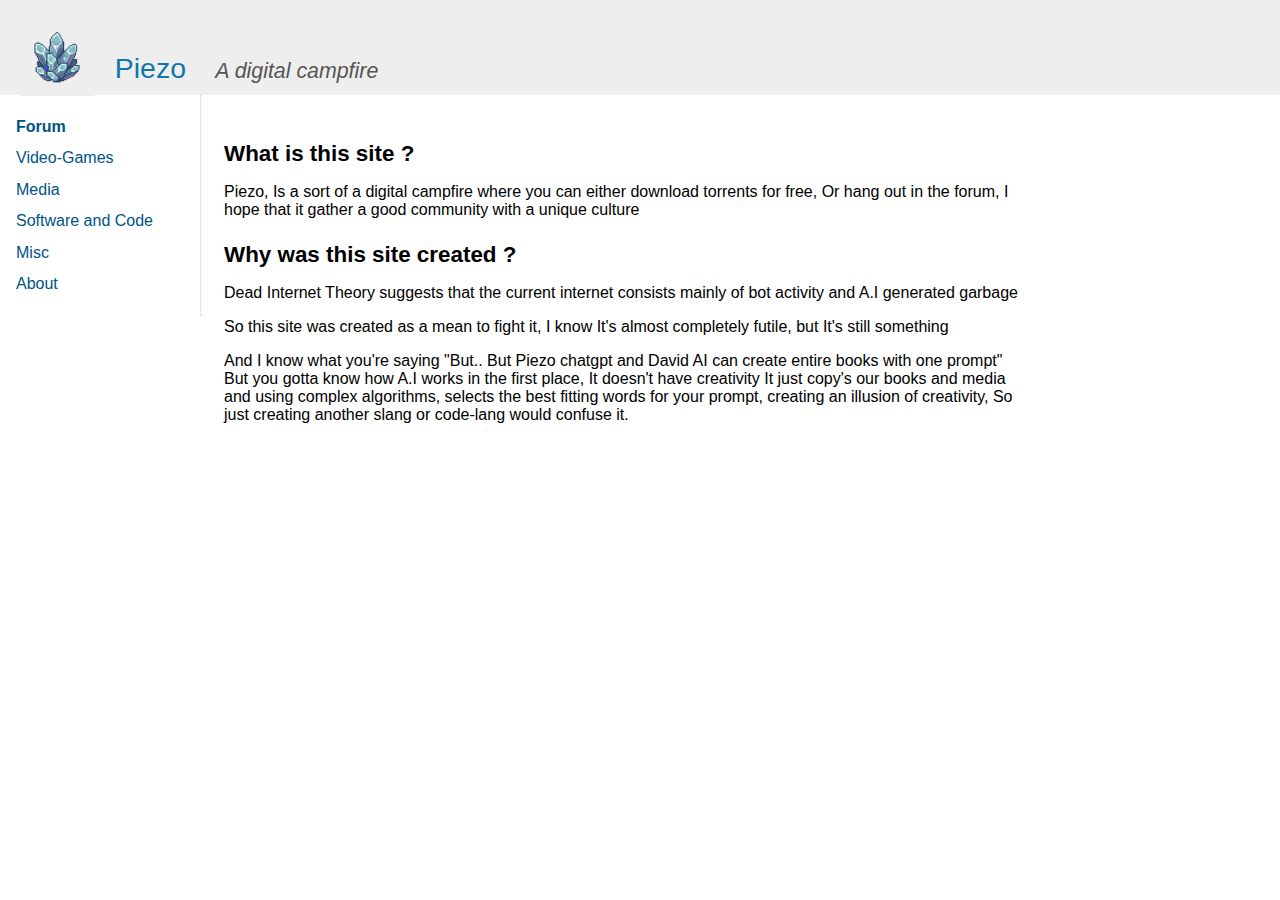
<file: index.html>
<!DOCTYPE html>
<html lang="en">
<head>
    <meta charset="UTF-8">
    <meta name="viewport" content="width=device-width, initial-scale=1.0">
    <title>Piezo</title>
    <link rel="stylesheet" href="style.css">
</head>

<body id="body">
    <div id="header">
	    <a href="index.html"><img src="cry.png" alt="" id="logo"></a>&nbsp;
	    <a id="headerLink" href="index.html">Piezo</a>
	    <span class="hidden"> - </span>
	    <span id="headerSubtitle">A digital campfire</span>
    </div>
<hr class="hidden">

<hr class="hidden">
<div id="content">
<div id="nav">
	<ul>
	<li><a href="forum.html"><b>Forum</b></a></li>
	
	<li><a href="games.html">Video-Games</a></li>
	<li><a href="media.html">Media</a></li>
    <li><a href="software.html">Software and Code</a></li>
    <li><a href="misc.html">Misc</a></li>
    <li><a href="index.html">About</a></li>
	</ul>
</div>
<hr class="hidden">
<div id="main">
    <h1>What is this site ?</h1>
    <p>Piezo, Is a sort of a digital campfire where you can either download torrents for free, Or hang out in the forum, I hope that it gather a good community with a unique culture</p>
    <h1>Why was this site created ?</h1>
    <p>Dead Internet Theory suggests that the current internet consists mainly of bot activity and A.I generated garbage</p>
    <p>So this site was created as a mean to fight it, I know It's almost completely futile, but It's still something</p>
    <p>And I know what you're saying "But.. But Piezo chatgpt and David AI can create entire books with one prompt" But you gotta know how A.I works in the first place, It doesn't have creativity It just copy's our books and media and using complex algorithms, selects the best fitting words for your prompt, creating an illusion of creativity, So just creating another slang or code-lang would confuse it.</p>
    
</div>


</body>


</html>
</file>
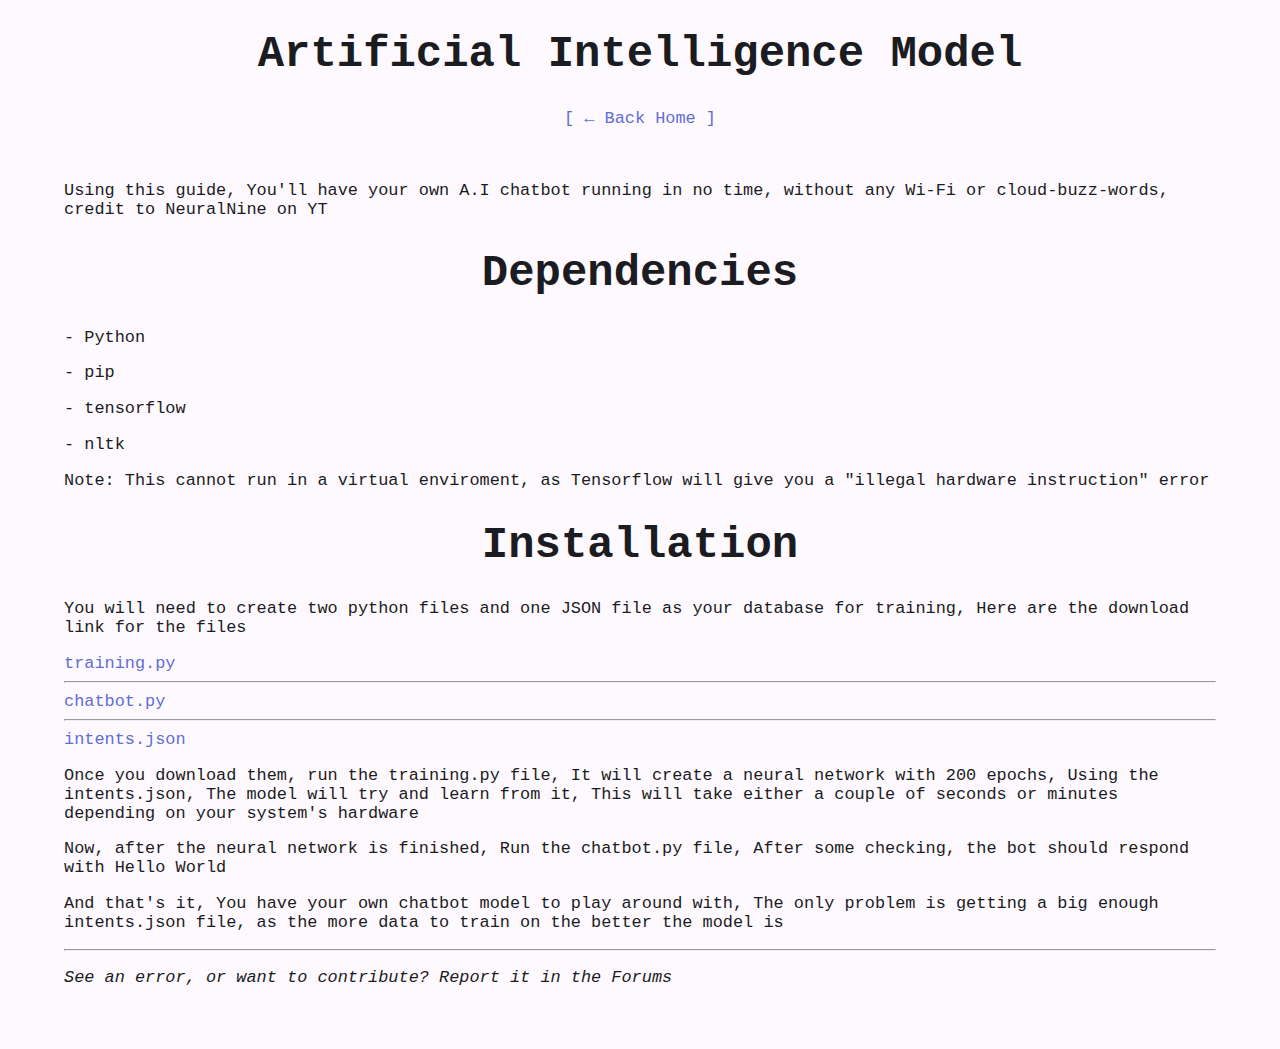
<file: tutos/guides/ai/index.html>
<!DOCTYPE html>
<html lang="en">
<head>
    <meta charset="UTF-8">
    <meta name="viewport" content="width=device-width, initial-scale=1.0">
    <title>Document</title>
    <link rel="stylesheet" href="style.css">
</head>




<body><h1>Artificial Intelligence Model</h1>
    <p style="text-align: center;"><a href="/">[ ← Back Home ]</a></p><br>
    
    <main>
    
    
        <p>Using this guide, You'll have your own A.I chatbot running in no time, without any Wi-Fi or cloud-buzz-words, credit to NeuralNine on YT</p>
        <h1>Dependencies</h1>
        <p>- Python</p>
        <p>- pip</p>
        <p>- tensorflow</p>
        <p>- nltk</p>
        <p>Note: This cannot run in a virtual enviroment, as Tensorflow will give you a "illegal hardware instruction" error</p>

        <h1>Installation</h1>
        <p>You will need to create two python files and one JSON file as your database for training, Here are the download link for the files</p>
        <a href="training.py">training.py</a>
        <hr>
        <a href="chatbot.py">chatbot.py</a>
        <hr>
        <a href="intents.json">intents.json</a>

        <p>Once you download them, run the training.py file, It will create a neural network with 200 epochs, Using the intents.json, The model will try and learn from it, This will take either a couple of seconds or minutes depending on your system's hardware</p>
        <p>Now, after the neural network is finished, Run the chatbot.py file, After some checking, the bot should respond with Hello World</p>
        <p>And that's it, You have your own chatbot model to play around with, The only problem is getting a big enough intents.json file, as the more data to train on the better the model is</p>        

        
    
    
    
    
    
    
    
    
            </main><footer>
        <hr>
        
        <p><i>See an error, or want to contribute? Report it in the Forums</i> 
        
    
        
        
        
        
        
        
        
        
           
        <br><br>
    
        
    </footer>
    
    
    </body>
</html>
</file>
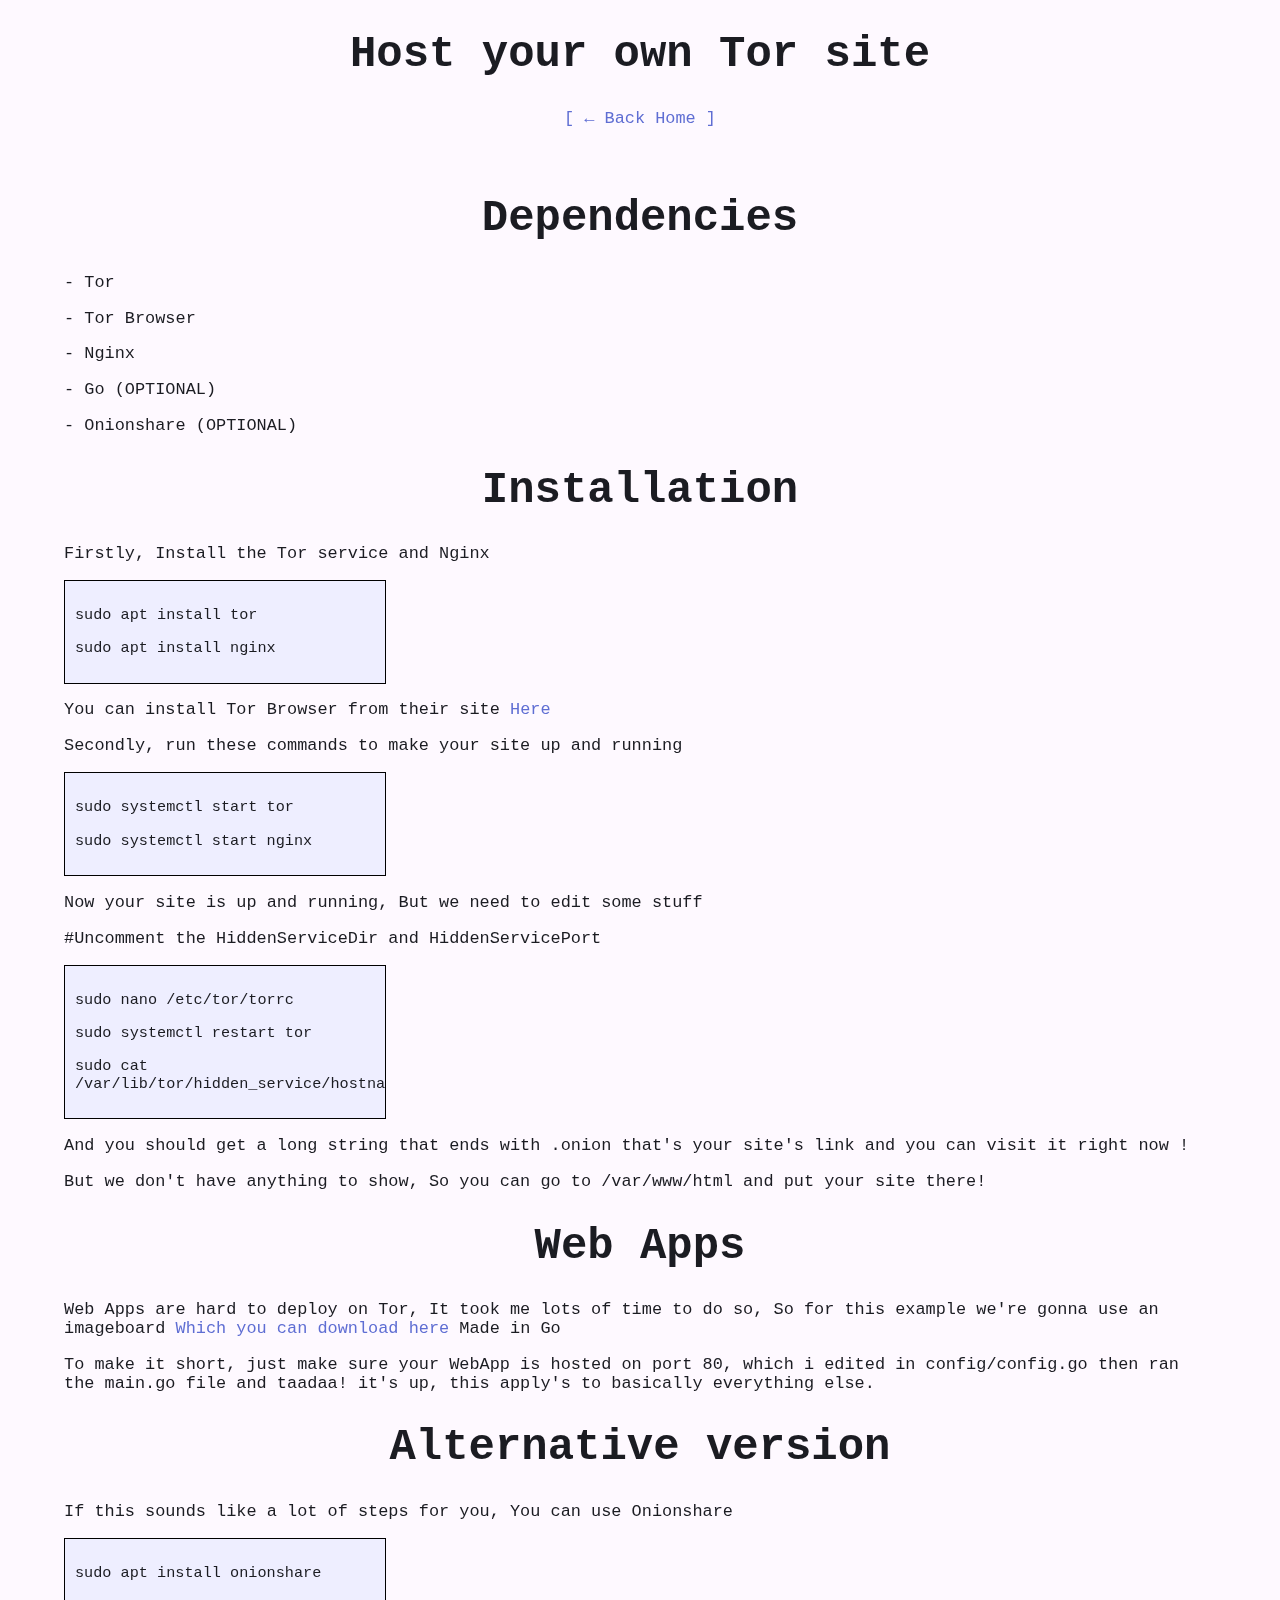
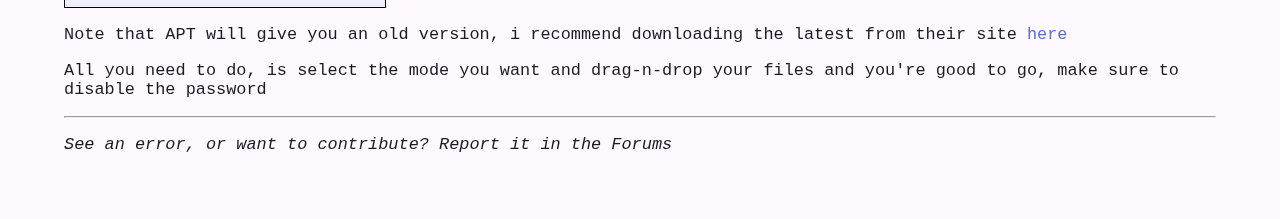
<file: tutos/guides/torsite/index.html>
<!DOCTYPE html>
<html lang="en">
<head>
    <meta charset="UTF-8">
    <meta name="viewport" content="width=device-width, initial-scale=1.0">
    <title>Document</title>
    <link rel="stylesheet" href="style.css">
</head>




<body><h1>Host your own Tor site</h1>
    <p style="text-align: center;"><a href="/">[ ← Back Home ]</a></p><br>
    
    <main>
        <h1>Dependencies</h1>
        <p>- Tor</p>
        <p>- Tor Browser</p>
        <p>- Nginx</p>
        <p>- Go (OPTIONAL)</p>
        <p>- Onionshare (OPTIONAL)</p>
        <h1>Installation</h1>
        <p>Firstly, Install the Tor service and Nginx</p>
        <div class="codebox">
            <code>   
                <p>sudo apt install tor</p>
                <p>sudo apt install nginx</p>
            </code>
        </div>

        <p>You can install Tor Browser from their site <a href="https://www.torproject.org/download/">Here</a></p>

        <p>Secondly, run these commands to make your site up and running</p>
        <div class="codebox">
            <code>   
                <p>sudo systemctl start tor</p>
                <p>sudo systemctl start nginx</p>
            </code>
        </div>
        <p>Now your site is up and running, But we need to edit some stuff</p>
        <p>#Uncomment the HiddenServiceDir and HiddenServicePort</p>
        <div class="codebox">
            <code>   
                <p>sudo nano /etc/tor/torrc</p>
                <p>sudo systemctl restart tor</p>
                <p>sudo cat /var/lib/tor/hidden_service/hostname</p>
                

            </code>
        </div>
    
        <p>And you should get a long string that ends with .onion that's your site's link and you can visit it right now !</p>
        <p>But we don't have anything to show, So you can go to /var/www/html and put your site there!</p>

        <h1>Web Apps</h1>
        <p>Web Apps are hard to deploy on Tor, It took me lots of time to do so, So for this example we're gonna use an imageboard <a href="https://github.com/rls-moe/nyx">Which you can download here</a> Made in Go</p>
        <p>To make it short, just make sure your WebApp is hosted on port 80, which i edited in config/config.go then ran the main.go file and taadaa! it's up, this apply's to basically everything else.</p>
        <h1>Alternative version</h1>
        <p>If this sounds like a lot of steps for you, You can use Onionshare</p>
        <div class="codebox">
            <code>   
                <p>sudo apt install onionshare</p>
                

            </code>
        </div>
        <p>Note that APT will give you an old version, i recommend downloading the latest from their site <a href="https://onionshare.org/">here</a></p>
        <p>All you need to do, is select the mode you want and drag-n-drop your files and you're good to go, make sure to disable the password</p>
    
    
    
    
    
            </main><footer>
        <hr>
        
        <p><i>See an error, or want to contribute? Report it in the Forums</i> 
        
    
        
        
        
        
        
        
        
        
           
        <br><br>
    
        
    </footer>
    
    
    </body>
</html>
</file>
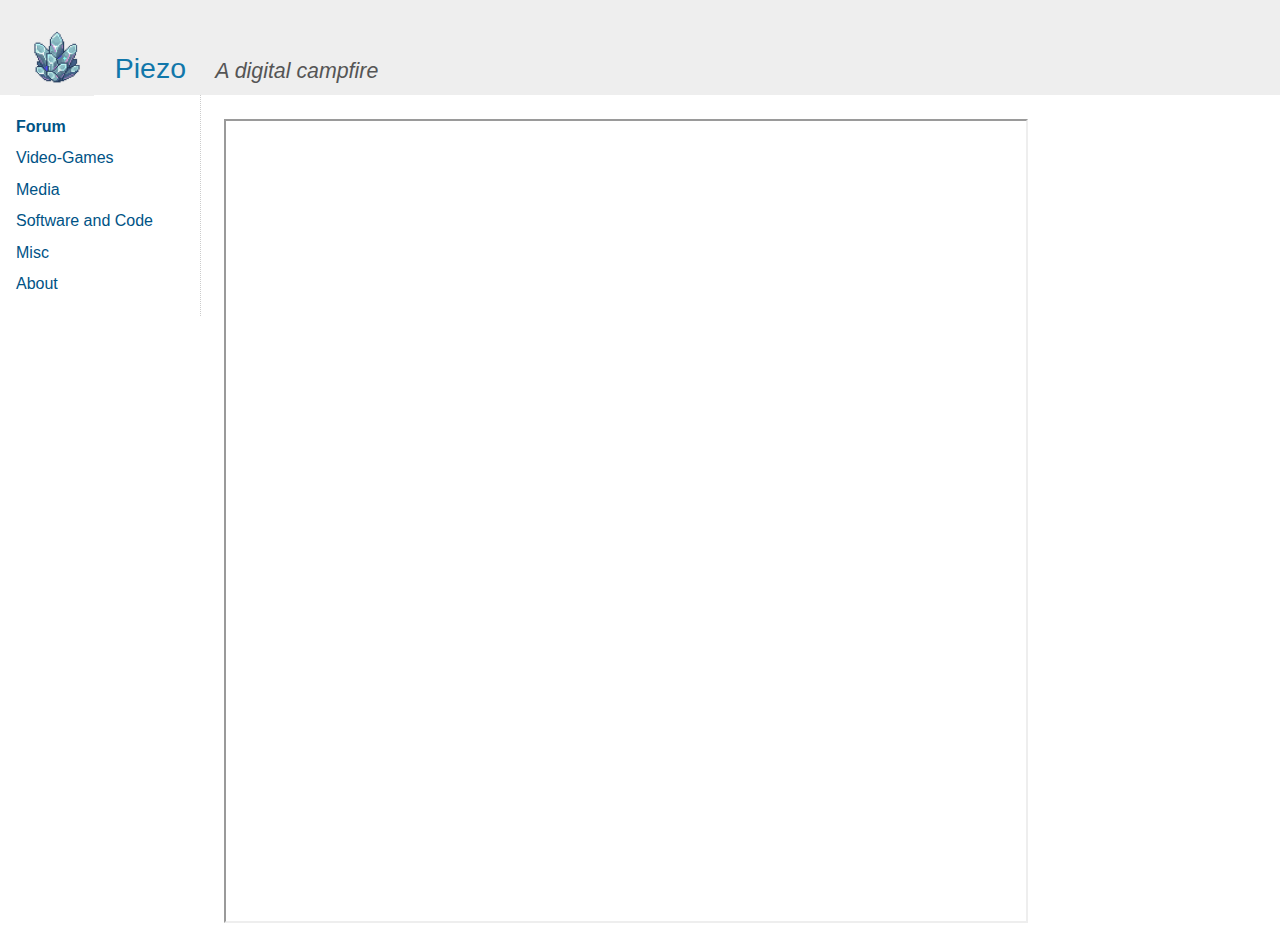
<file: forum.html>
<!DOCTYPE html>
<html lang="en">
<head>
    <meta charset="UTF-8">
    <meta name="viewport" content="width=device-width, initial-scale=1.0">
    <title>Piezo</title>
    <link rel="stylesheet" href="style.css">
</head>

<body id="body">
    <div id="header">
	    <a href="index.html"><img src="cry.png" alt="" id="logo"></a>&nbsp;
	    <a id="headerLink" href="index.html">Piezo</a>
	    <span class="hidden"> - </span>
	    <span id="headerSubtitle">A digital campfire</span>
    </div>
<hr class="hidden">

<hr class="hidden">
<div id="content">
<div id="nav">
	<ul>
	<li><a href="forum.html"><b>Forum</b></a></li>
	
	<li><a href="games.html">Video-Games</a></li>
	<li><a href="media.html">Media</a></li>
    <li><a href="software.html">Software and Code</a></li>
    <li><a href="misc.html">Misc</a></li>
    <li><a href="index.html">About</a></li>
	</ul>
</div>
<hr class="hidden">
<div id="main">
    <iframe src="https://chitchatter.im/public/3cc1dc88-c389-4568-8a01-253e26593eb0?embed=1" allow="camera;microphone;display-capture;fullscreen" width="800" height="800" />
</div>


</body>


</html>
</file>
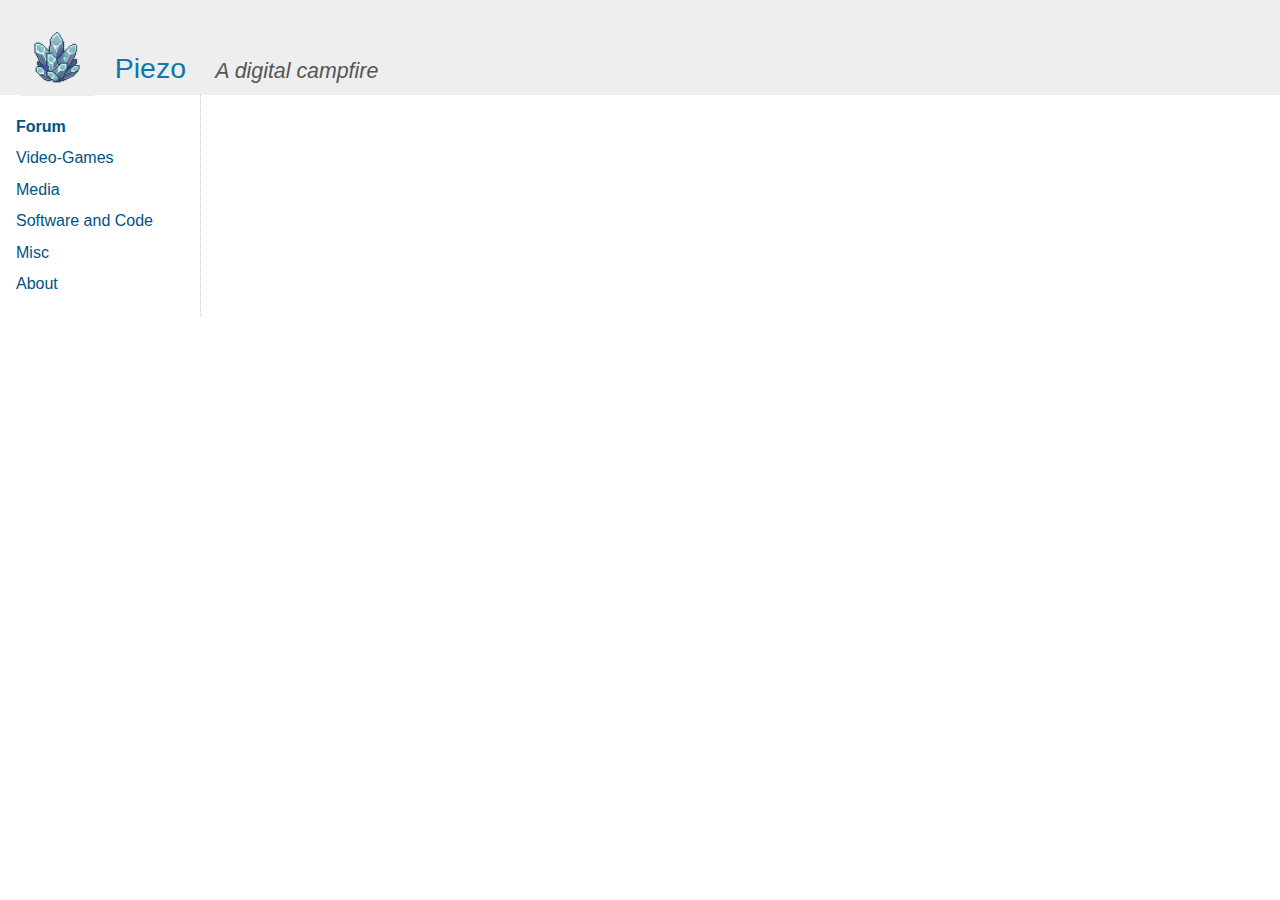
<file: games.html>
<!DOCTYPE html>
<html lang="en">
<head>
    <meta charset="UTF-8">
    <meta name="viewport" content="width=device-width, initial-scale=1.0">
    <title>Piezo</title>
    <link rel="stylesheet" href="style.css">
</head>

<body><div id="header">
	<a href="index.html"><img src="cry.png" alt="" id="logo"></a>&nbsp;
	<a id="headerLink" href="index.html">Piezo</a>
	<span class="hidden"> - </span>
	<span id="headerSubtitle">A digital campfire</span>
</div>
<hr class="hidden">

<hr class="hidden">
<div id="content">
<div id="nav">
	<ul>
		<li><a href="forum.html"><b>Forum</b></a></li>
	
	<li><a href="games.html">Video-Games</a></li>
	<li><a href="media.html">Media</a></li>
    <li><a href="software.html">Software and Code</a></li>
    <li><a href="misc.html">Misc</a></li>
    <li><a href="index.html">About</a></li>
	</ul>
</div>
<hr class="hidden">
<div id="main">


</div>


</body>


</html>
</file>
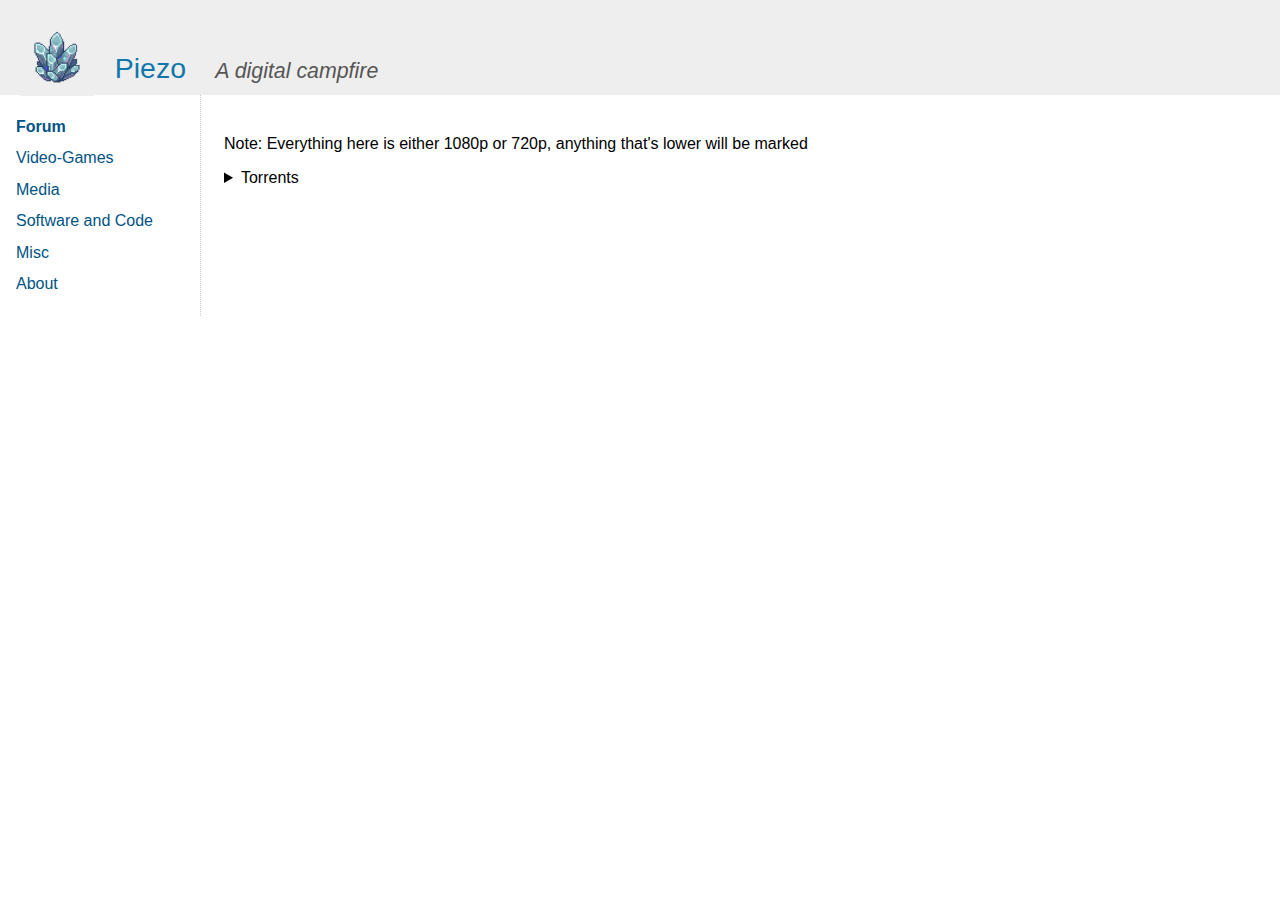
<file: media.html>
<!DOCTYPE html>
<html lang="en">
<head>
    <meta charset="UTF-8">
    <meta name="viewport" content="width=device-width, initial-scale=1.0">
    <title>Piezo</title>
    <link rel="stylesheet" href="style.css">
</head>

<body><div id="header">
	<a href="index.html"><img src="cry.png" alt="" id="logo"></a>&nbsp;
	<a id="headerLink" href="index.html">Piezo</a>
	<span class="hidden"> - </span>
	<span id="headerSubtitle">A digital campfire</span>
</div>
<hr class="hidden">

<hr class="hidden">
<div id="content">
<div id="nav">
	<ul>
		<li><a href="forum.html"><b>Forum</b></a></li>
	
	<li><a href="games.html">Video-Games</a></li>
	<li><a href="media.html">Media</a></li>
    <li><a href="software.html">Software and Code</a></li>
    <li><a href="misc.html">Misc</a></li>
    <li><a href="index.html">About</a></li>
	</ul>
</div>
<hr class="hidden">
<div id="main">
	<p>Note: Everything here is either 1080p or 720p, anything that's lower will be marked</p>
	<details>
		
		<summary>Torrents</summary>
		<nobr><a href="magnet:?xt=urn:btih:1AB3A02732C96720C710C54282F7CDE22E7E39FC&dn=Mr.Robot.S01-S04.1080p.10bit.BluRay.AAC5.1.HEVC.x265-Vyndros&tr=http%3A%2F%2Fp4p.arenabg.com%3A1337%2Fannounce&tr=udp%3A%2F%2F47.ip-51-68-199.eu%3A6969%2Fannounce&tr=udp%3A%2F%2F9.rarbg.me%3A2780%2Fannounce&tr=udp%3A%2F%2F9.rarbg.to%3A2710%2Fannounce&tr=udp%3A%2F%2F9.rarbg.to%3A2730%2Fannounce&tr=udp%3A%2F%2F9.rarbg.to%3A2920%2Fannounce&tr=udp%3A%2F%2Fopen.stealth.si%3A80%2Fannounce&tr=udp%3A%2F%2Fopentracker.i2p.rocks%3A6969%2Fannounce&tr=udp%3A%2F%2Ftracker.coppersurfer.tk%3A6969%2Fannounce&tr=udp%3A%2F%2Ftracker.cyberia.is%3A6969%2Fannounce&tr=udp%3A%2F%2Ftracker.dler.org%3A6969%2Fannounce&tr=udp%3A%2F%2Ftracker.internetwarriors.net%3A1337%2Fannounce&tr=udp%3A%2F%2Ftracker.leechers-paradise.org%3A6969%2Fannounce&tr=udp%3A%2F%2Ftracker.openbittorrent.com%3A6969%2Fannounce&tr=udp%3A%2F%2Ftracker.opentrackr.org%3A1337&tr=udp%3A%2F%2Ftracker.pirateparty.gr%3A6969%2Fannounce&tr=udp%3A%2F%2Ftracker.tiny-vps.com%3A6969%2Fannounce&tr=udp%3A%2F%2Ftracker.torrent.eu.org%3A451%2Fannounce" title="Download this torrent using magnet">Mr Robot S01-04<img src="magnet.gif" alt="Magnet link"></a></nobr>
		<hr>
		<nobr><a href="magnet:?xt=urn:btih:D97CB718557D7EFDA484014D8F0158C68C8BFA59&dn=No+Country+For+Old+Men+%282007%29+1080p+BrRip+x264+-+1.6GB+-+YIFY&tr=http%3A%2F%2Fp4p.arenabg.com%3A1337%2Fannounce&tr=udp%3A%2F%2F47.ip-51-68-199.eu%3A6969%2Fannounce&tr=udp%3A%2F%2F9.rarbg.me%3A2780%2Fannounce&tr=udp%3A%2F%2F9.rarbg.to%3A2710%2Fannounce&tr=udp%3A%2F%2F9.rarbg.to%3A2730%2Fannounce&tr=udp%3A%2F%2F9.rarbg.to%3A2920%2Fannounce&tr=udp%3A%2F%2Fopen.stealth.si%3A80%2Fannounce&tr=udp%3A%2F%2Fopentracker.i2p.rocks%3A6969%2Fannounce&tr=udp%3A%2F%2Ftracker.coppersurfer.tk%3A6969%2Fannounce&tr=udp%3A%2F%2Ftracker.cyberia.is%3A6969%2Fannounce&tr=udp%3A%2F%2Ftracker.dler.org%3A6969%2Fannounce&tr=udp%3A%2F%2Ftracker.internetwarriors.net%3A1337%2Fannounce&tr=udp%3A%2F%2Ftracker.leechers-paradise.org%3A6969%2Fannounce&tr=udp%3A%2F%2Ftracker.openbittorrent.com%3A6969%2Fannounce&tr=udp%3A%2F%2Ftracker.opentrackr.org%3A1337&tr=udp%3A%2F%2Ftracker.pirateparty.gr%3A6969%2Fannounce&tr=udp%3A%2F%2Ftracker.tiny-vps.com%3A6969%2Fannounce&tr=udp%3A%2F%2Ftracker.torrent.eu.org%3A451%2Fannounce" title="Download this torrent using magnet">No country for old men<img src="magnet.gif" alt="Magnet link"></a></nobr>
		<hr>
		<nobr><a href="magnet:?xt=urn:btih:67D62505CB3C11C1506C3378FFC64DFA438EA8BA&dn=Saving+Private+Ryan+%281998%29+1080p+BrRip+x264+-+YIFY&tr=http%3A%2F%2Fp4p.arenabg.com%3A1337%2Fannounce&tr=udp%3A%2F%2F47.ip-51-68-199.eu%3A6969%2Fannounce&tr=udp%3A%2F%2F9.rarbg.me%3A2780%2Fannounce&tr=udp%3A%2F%2F9.rarbg.to%3A2710%2Fannounce&tr=udp%3A%2F%2F9.rarbg.to%3A2730%2Fannounce&tr=udp%3A%2F%2F9.rarbg.to%3A2920%2Fannounce&tr=udp%3A%2F%2Fopen.stealth.si%3A80%2Fannounce&tr=udp%3A%2F%2Fopentracker.i2p.rocks%3A6969%2Fannounce&tr=udp%3A%2F%2Ftracker.coppersurfer.tk%3A6969%2Fannounce&tr=udp%3A%2F%2Ftracker.cyberia.is%3A6969%2Fannounce&tr=udp%3A%2F%2Ftracker.dler.org%3A6969%2Fannounce&tr=udp%3A%2F%2Ftracker.internetwarriors.net%3A1337%2Fannounce&tr=udp%3A%2F%2Ftracker.leechers-paradise.org%3A6969%2Fannounce&tr=udp%3A%2F%2Ftracker.openbittorrent.com%3A6969%2Fannounce&tr=udp%3A%2F%2Ftracker.opentrackr.org%3A1337&tr=udp%3A%2F%2Ftracker.pirateparty.gr%3A6969%2Fannounce&tr=udp%3A%2F%2Ftracker.tiny-vps.com%3A6969%2Fannounce&tr=udp%3A%2F%2Ftracker.torrent.eu.org%3A451%2Fannounce" title="Download this torrent using magnet">Saving Private Ryan<img src="magnet.gif" alt="Magnet link"></a></nobr>
		<hr>
		<nobr><a href="" title="Download this torrent using magnet"><img src="magnet.gif" alt="Magnet link"></a></nobr>
		<hr>
		<nobr><a href="" title="Download this torrent using magnet"><img src="magnet.gif" alt="Magnet link"></a></nobr>
		<hr>
		<nobr><a href="" title="Download this torrent using magnet"><img src="magnet.gif" alt="Magnet link"></a></nobr>
		<hr>
		<nobr><a href="" title="Download this torrent using magnet"><img src="magnet.gif" alt="Magnet link"></a></nobr>
		<hr>
		<nobr><a href="" title="Download this torrent using magnet"><img src="magnet.gif" alt="Magnet link"></a></nobr>
		<hr>

	  </details> 

</div>


</body>


</html>
</file>
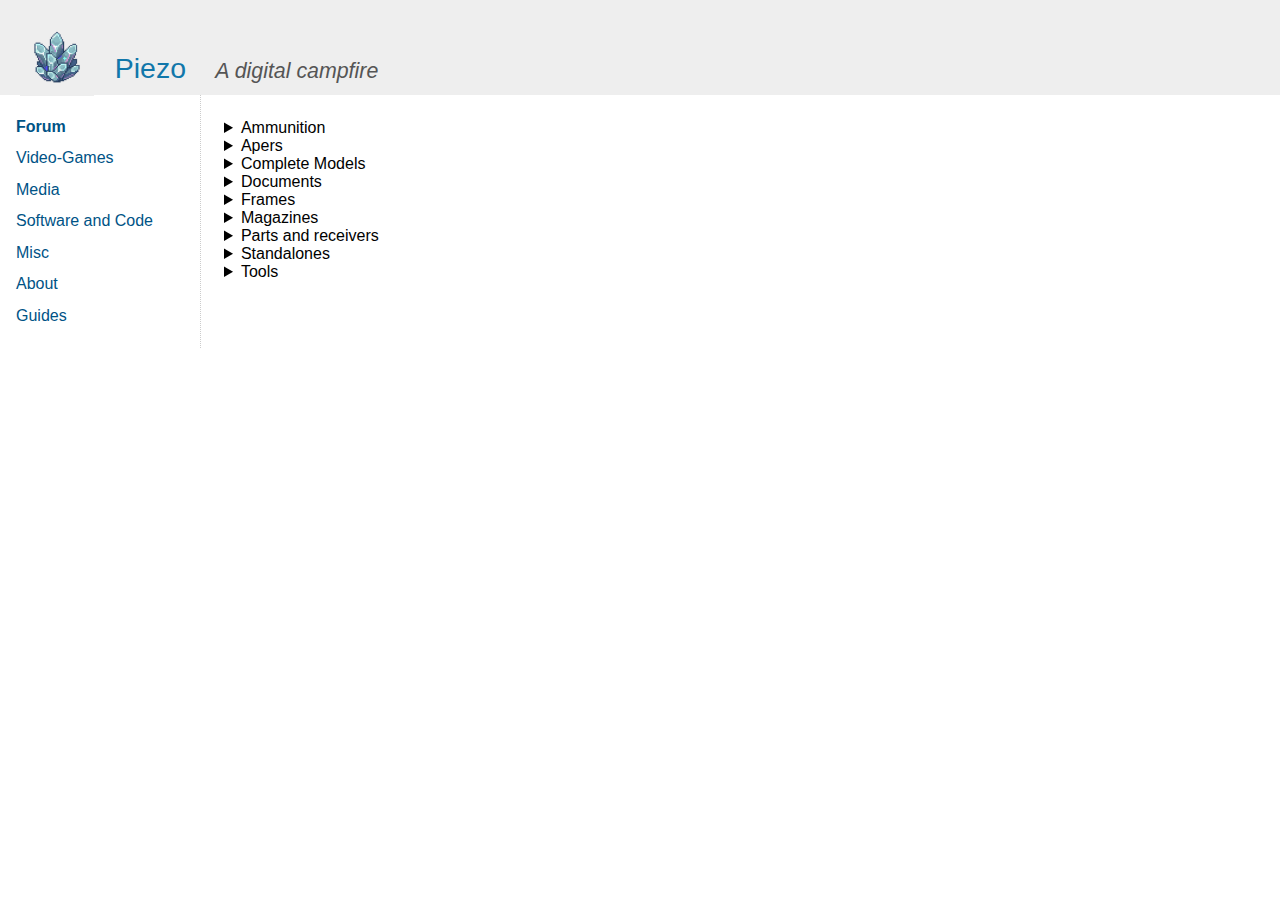
<file: misc.html>
<!DOCTYPE html>
<html lang="en">
<head>
    <meta charset="UTF-8">
    <meta name="viewport" content="width=device-width, initial-scale=1.0">
    <title>Piezo</title>
    <link rel="stylesheet" href="style.css">
</head>

<body><div id="header">
	<a href="index.html"><img src="cry.png" alt="" id="logo"></a>&nbsp;
	<a id="headerLink" href="index.html">Piezo</a>
	<span class="hidden"> - </span>
	<span id="headerSubtitle">A digital campfire</span>
</div>
<hr class="hidden">

<hr class="hidden">
<div id="content">
<div id="nav">
	<ul>
        <li><a href="forum.html"><b>Forum</b></a></li>
	
	<li><a href="games.html">Video-Games</a></li>
	<li><a href="media.html">Media</a></li>
    <li><a href="software.html">Software and Code</a></li>
    <li><a href="misc.html">Misc</a></li>
    <li><a href="index.html">About</a></li>
    <li><a href="tuto/index.html">Guides</a></li>
	</ul>
</div>
<hr class="hidden">
<div id="main">
<details>
    <summary>Ammunition</summary>
    <pre>      <a href="?C=N;O=D">Name</a>                                                                                 <a href="?C=M;O=A">Last modified</a>      <a href="?C=S;O=A">Size</a>  <a href="?C=D;O=A">Description</a><hr>      <a href="/">Parent Directory</a>                                                                                          -   
        <a href="http://urzthcil4cjyfxqbs2jtjgebuyrr6du7oqsrvw2zgqepj5cqnndtkgad.onion/guns/ammo_7.62x54r_v2.stl.7z">ammo_7.62x54r_v2.stl.7z</a>                                                              2024-04-13 12:36   16K  
        <a href="http://urzthcil4cjyfxqbs2jtjgebuyrr6du7oqsrvw2zgqepj5cqnndtkgad.onion/guns/ammo_9mm_airgun_pellet_conversion.7z">ammo_9mm_airgun_pellet_conversion.7z</a>                                                 2024-04-13 12:36  6.2M  
        <a href="http://urzthcil4cjyfxqbs2jtjgebuyrr6du7oqsrvw2zgqepj5cqnndtkgad.onion/guns/ammo_12ga_shot_shell.stl.7z">ammo_12ga_shot_shell.stl.7z</a>                                                          2024-04-13 12:36   42K  
        <a href="http://urzthcil4cjyfxqbs2jtjgebuyrr6du7oqsrvw2zgqepj5cqnndtkgad.onion/guns/ammo_26.5mm.7z">ammo_26.5mm.7z</a>                                                                       2024-04-13 12:36  556K  
        <a href="http://urzthcil4cjyfxqbs2jtjgebuyrr6du7oqsrvw2zgqepj5cqnndtkgad.onion/guns/ammo_37mm.7z">ammo_37mm.7z</a>                                                                         2024-04-13 12:36  1.2M  
        <a href="http://urzthcil4cjyfxqbs2jtjgebuyrr6du7oqsrvw2zgqepj5cqnndtkgad.onion/guns/ammo_37mm_and_26.5mm_parachute_flares.7z">ammo_37mm_and_26.5mm_parachute_flares.7z</a>                                             2024-04-13 12:36  1.1M  
        <a href="http://urzthcil4cjyfxqbs2jtjgebuyrr6du7oqsrvw2zgqepj5cqnndtkgad.onion/guns/ammo_37mm_fin_stabilized.7z">ammo_37mm_fin_stabilized.7z</a>                                                          2024-04-13 12:36  1.2M  
        <a href="http://urzthcil4cjyfxqbs2jtjgebuyrr6du7oqsrvw2zgqepj5cqnndtkgad.onion/guns/ammo_37mm_fin_stabilized_chalk.7z">ammo_37mm_fin_stabilized_chalk.7z</a>                                                    2024-04-13 12:36  1.2M  
        <a href="http://urzthcil4cjyfxqbs2jtjgebuyrr6du7oqsrvw2zgqepj5cqnndtkgad.onion/guns/ammo_37mm_folding_fin_pg37.7z">ammo_37mm_folding_fin_pg37.7z</a>                                                        2024-04-13 12:36  163K  
        <a href="http://urzthcil4cjyfxqbs2jtjgebuyrr6du7oqsrvw2zgqepj5cqnndtkgad.onion/guns/ammo_37mm_nose_cone.7z">ammo_37mm_nose_cone.7z</a>                                                               2024-04-13 12:36  1.2M  
        <a href="http://urzthcil4cjyfxqbs2jtjgebuyrr6du7oqsrvw2zgqepj5cqnndtkgad.onion/guns/ammo_37mm_payload_projectile.7z">ammo_37mm_payload_projectile.7z</a>                                                      2024-04-13 12:36  102K  
        <a href="http://urzthcil4cjyfxqbs2jtjgebuyrr6du7oqsrvw2zgqepj5cqnndtkgad.onion/guns/ammo_37mm_poly_rifled_shell.7z">ammo_37mm_poly_rifled_shell.7z</a>                                                       2024-04-13 12:36  970K  
        <a href="http://urzthcil4cjyfxqbs2jtjgebuyrr6du7oqsrvw2zgqepj5cqnndtkgad.onion/guns/ammo_37mm_propaganda_delivery_signalling_device.7z">ammo_37mm_propaganda_delivery_signalling_device.7z</a>                                   2024-04-13 12:36  1.1M  
        <a href="http://urzthcil4cjyfxqbs2jtjgebuyrr6du7oqsrvw2zgqepj5cqnndtkgad.onion/guns/ammo_37mm_screw_cap_projectile.7z">ammo_37mm_screw_cap_projectile.7z</a>                                                    2024-04-13 12:36  359K  
        <a href="http://urzthcil4cjyfxqbs2jtjgebuyrr6du7oqsrvw2zgqepj5cqnndtkgad.onion/guns/ammo_aleppo_rifle_grenade.7z">ammo_aleppo_rifle_grenade.7z</a>                                                         2024-04-13 12:36  4.9M  
        <a href="http://urzthcil4cjyfxqbs2jtjgebuyrr6du7oqsrvw2zgqepj5cqnndtkgad.onion/guns/tool_tube_container.7z">tool_tube_container.7z</a>                                                               2024-04-13 12:38  4.8M  
  <hr></pre>
</details>

<details>
    <summary>Apers</summary>
    <pre>      <a href="?C=N;O=D">Name</a>                                                                                 <a href="?C=M;O=A">Last modified</a>      <a href="?C=S;O=A">Size</a>  <a href="?C=D;O=A">Description</a><hr>      <a href="/">Parent Directory</a>                                                                                          -   
         
        <a href="http://urzthcil4cjyfxqbs2jtjgebuyrr6du7oqsrvw2zgqepj5cqnndtkgad.onion/guns/apers_mine_gld-112.7z">apers_mine_gld-112.7z</a>                                                                2024-04-13 12:36  430K  
        <a href="http://urzthcil4cjyfxqbs2jtjgebuyrr6du7oqsrvw2zgqepj5cqnndtkgad.onion/guns/apers_mine_gorazde.7z">apers_mine_gorazde.7z</a>                                                                2024-04-13 12:36  175K  
        <a href="http://urzthcil4cjyfxqbs2jtjgebuyrr6du7oqsrvw2zgqepj5cqnndtkgad.onion/guns/apers_mine_m14.7z">apers_mine_m14.7z</a>                                                                    2024-04-13 12:36  1.7M  
        <a href="http://urzthcil4cjyfxqbs2jtjgebuyrr6du7oqsrvw2zgqepj5cqnndtkgad.onion/guns/apers_mine_m18a1_claymore.7z">apers_mine_m18a1_claymore.7z</a>                                                         2024-04-13 12:36  428K  
        <a href="http://urzthcil4cjyfxqbs2jtjgebuyrr6du7oqsrvw2zgqepj5cqnndtkgad.onion/guns/apers_mine_mi-ap-dv-1959.7z">apers_mine_mi-ap-dv-1959.7z</a>                                                          2024-04-13 12:36  1.8M  
        <a href="http://urzthcil4cjyfxqbs2jtjgebuyrr6du7oqsrvw2zgqepj5cqnndtkgad.onion/guns/apers_mine_minimore.7z">apers_mine_minimore.7z</a>                                                               2024-04-13 12:36  143K  
        <a href="http://urzthcil4cjyfxqbs2jtjgebuyrr6du7oqsrvw2zgqepj5cqnndtkgad.onion/guns/apers_mine_pfm-1.7z">apers_mine_pfm-1.7z</a>                                                                  2024-04-13 12:36  278K  
        <a href="http://urzthcil4cjyfxqbs2jtjgebuyrr6du7oqsrvw2zgqepj5cqnndtkgad.onion/guns/apers_mine_pma-2.7z">apers_mine_pma-2.7z</a>                                                                  2024-04-13 12:36  903K  
        <a href="http://urzthcil4cjyfxqbs2jtjgebuyrr6du7oqsrvw2zgqepj5cqnndtkgad.onion/guns/apers_mine_tripwire.7z">apers_mine_tripwire.7z</a>                                                               2024-05-22 19:09  121K  
        <a href="http://urzthcil4cjyfxqbs2jtjgebuyrr6du7oqsrvw2zgqepj5cqnndtkgad.onion/guns/apers_mine_vs50.7z">apers_mine_vs50.7z</a>                                                                   2024-04-13 12:36  1.0M  
        
</details>

<details>
    <summary>Complete Models</summary>
    <pre>      <a href="?C=N;O=D">Name</a>                                                                                 <a href="?C=M;O=A">Last modified</a>      <a href="?C=S;O=A">Size</a>  <a href="?C=D;O=A">Description</a><hr>      <a href="/">Parent Directory</a>                                                                                          -   
        
        <a href="http://urzthcil4cjyfxqbs2jtjgebuyrr6du7oqsrvw2zgqepj5cqnndtkgad.onion/guns/complete_1022_bento_box.7z">complete_1022_bento_box.7z</a>                                                           2024-04-13 12:36  9.5M  
        <a href="http://urzthcil4cjyfxqbs2jtjgebuyrr6du7oqsrvw2zgqepj5cqnndtkgad.onion/guns/complete_1022_galileo.7z">complete_1022_galileo.7z</a>                                                             2024-04-13 12:36   26M  
        <a href="http://urzthcil4cjyfxqbs2jtjgebuyrr6du7oqsrvw2zgqepj5cqnndtkgad.onion/guns/complete_2245.7z">complete_2245.7z</a>                                                                     2024-04-13 12:36  1.9M  
        <a href="http://urzthcil4cjyfxqbs2jtjgebuyrr6du7oqsrvw2zgqepj5cqnndtkgad.onion/guns/complete_ar9_the_bobcat.7z">complete_ar9_the_bobcat.7z</a>                                                           2024-04-13 12:36   24M  
        <a href="http://urzthcil4cjyfxqbs2jtjgebuyrr6du7oqsrvw2zgqepj5cqnndtkgad.onion/guns/complete_ar22_acr_mod.7z">complete_ar22_acr_mod.7z</a>                                                             2024-04-13 12:36  3.7M  
        <a href="http://urzthcil4cjyfxqbs2jtjgebuyrr6du7oqsrvw2zgqepj5cqnndtkgad.onion/guns/complete_ar22_the_ez22.7z">complete_ar22_the_ez22.7z</a>                                                            2024-04-13 12:36  4.4M  
        <a href="http://urzthcil4cjyfxqbs2jtjgebuyrr6du7oqsrvw2zgqepj5cqnndtkgad.onion/guns/complete_ar22k.7z">complete_ar22k.7z</a>                                                                    2024-04-13 12:36  2.7M  
        <a href="http://urzthcil4cjyfxqbs2jtjgebuyrr6du7oqsrvw2zgqepj5cqnndtkgad.onion/guns/complete_famar.7z">complete_famar.7z</a>                                                                    2024-04-13 12:36  4.9M  
        <a href="http://urzthcil4cjyfxqbs2jtjgebuyrr6du7oqsrvw2zgqepj5cqnndtkgad.onion/guns/complete_frankenfaust_launcher.7z">complete_frankenfaust_launcher.7z</a>                                                    2024-04-13 12:36  402K  
        <a href="http://urzthcil4cjyfxqbs2jtjgebuyrr6du7oqsrvw2zgqepj5cqnndtkgad.onion/guns/complete_hk_g36_9mm.7z">complete_hk_g36_9mm.7z</a>                                                               2024-04-13 12:36   19M  
        <a href="http://urzthcil4cjyfxqbs2jtjgebuyrr6du7oqsrvw2zgqepj5cqnndtkgad.onion/guns/complete_mac-11-9_ump_style.7z">complete_mac-11-9_ump_style.7z</a>                                                       2024-04-13 12:36   11M  
        <a href="http://urzthcil4cjyfxqbs2jtjgebuyrr6du7oqsrvw2zgqepj5cqnndtkgad.onion/guns/complete_mac11_the_war_machine.7z">complete_mac11_the_war_machine.7z</a>                                                    2024-04-13 12:38   14M  
        <a href="http://urzthcil4cjyfxqbs2jtjgebuyrr6du7oqsrvw2zgqepj5cqnndtkgad.onion/guns/complete_monolithic_ar15.7z">complete_monolithic_ar15.7z</a>                                                          2024-04-13 12:36  6.9M  
        <a href="http://urzthcil4cjyfxqbs2jtjgebuyrr6du7oqsrvw2zgqepj5cqnndtkgad.onion/guns/complete_mossberg_500_and_88.7z">complete_mossberg_500_and_88.7z</a>                                                      2024-04-13 12:36  2.2M  
        <a href="http://urzthcil4cjyfxqbs2jtjgebuyrr6du7oqsrvw2zgqepj5cqnndtkgad.onion/guns/complete_mp5.7z">complete_mp5.7z</a>                                                                      2024-04-13 12:36   24M  
        <a href="http://urzthcil4cjyfxqbs2jtjgebuyrr6du7oqsrvw2zgqepj5cqnndtkgad.onion/guns/complete_mp22.7z">complete_mp22.7z</a>                                                                     2024-04-13 12:36  9.7M  
        <a href="http://urzthcil4cjyfxqbs2jtjgebuyrr6du7oqsrvw2zgqepj5cqnndtkgad.onion/guns/complete_ppsh23-52.7z">complete_ppsh23-52.7z</a>                                                                2024-04-13 12:36  1.7M  
        <a href="http://urzthcil4cjyfxqbs2jtjgebuyrr6du7oqsrvw2zgqepj5cqnndtkgad.onion/guns/complete_ruger_mk_superpack.7z">complete_ruger_mk_superpack.7z</a>                                                       2024-04-13 12:36   14M  
        <a href="http://urzthcil4cjyfxqbs2jtjgebuyrr6du7oqsrvw2zgqepj5cqnndtkgad.onion/guns/complete_scorpion_evo.7z">complete_scorpion_evo.7z</a>                                                             2024-04-13 12:36   16M  
        <a href="http://urzthcil4cjyfxqbs2jtjgebuyrr6du7oqsrvw2zgqepj5cqnndtkgad.onion/guns/complete_sf5_mp5_clone.7z">complete_sf5_mp5_clone.7z</a>                                                            2024-04-13 12:36   37M  
        <a href="http://urzthcil4cjyfxqbs2jtjgebuyrr6du7oqsrvw2zgqepj5cqnndtkgad.onion/guns/complete_steyr_aug_the_nylaug.7z">complete_steyr_aug_the_nylaug.7z</a>                                                     2024-04-13 12:36   65M  
        <a href="http://urzthcil4cjyfxqbs2jtjgebuyrr6du7oqsrvw2zgqepj5cqnndtkgad.onion/guns/complete_the_ark.7z">complete_the_ark.7z</a>                                                                  2024-04-13 12:36   10M  
        <a href="http://urzthcil4cjyfxqbs2jtjgebuyrr6du7oqsrvw2zgqepj5cqnndtkgad.onion/guns/complete_the_orca_monolithic_ar_platform.7z">complete_the_orca_monolithic_ar_platform.7z</a>                                          2024-04-13 12:36   55M  
        <a href="http://urzthcil4cjyfxqbs2jtjgebuyrr6du7oqsrvw2zgqepj5cqnndtkgad.onion/guns/complete_the_recession_ruger.7z">complete_the_recession_ruger.7z</a>                                                      2024-04-13 12:36  4.8M  
        <a href="http://urzthcil4cjyfxqbs2jtjgebuyrr6du7oqsrvw2zgqepj5cqnndtkgad.onion/guns/complete_the_scarab_steyr_tm.7z">complete_the_scarab_steyr_tm.7z</a>                                                      2024-04-13 12:37  2.6M  
        <a href="http://urzthcil4cjyfxqbs2jtjgebuyrr6du7oqsrvw2zgqepj5cqnndtkgad.onion/guns/complete_ump_for_the_poor.7z">complete_ump_for_the_poor.7z</a>                                                         2024-04-13 12:37   42M  
        
</details>


<details>
    <summary>Documents</summary>
    <pre>      <a href="?C=N;O=D">Name</a>                                                                                 <a href="?C=M;O=A">Last modified</a>      <a href="?C=S;O=A">Size</a>  <a href="?C=D;O=A">Description</a><hr>      <a href="/">Parent Directory</a>                                                                                          -   
        
        <a href="http://urzthcil4cjyfxqbs2jtjgebuyrr6du7oqsrvw2zgqepj5cqnndtkgad.onion/guns/conversion_kit_kwa_airsoft_usp_into_22lr.7z">conversion_kit_kwa_airsoft_usp_into_22lr.7z</a>                                          2024-06-08 10:40  1.3M  
        <a href="http://urzthcil4cjyfxqbs2jtjgebuyrr6du7oqsrvw2zgqepj5cqnndtkgad.onion/guns/document_ak_sheet_metal_receiver_template_collection.7z">document_ak_sheet_metal_receiver_template_collection.7z</a>                              2024-04-13 12:37  1.7M  
        <a href="http://urzthcil4cjyfxqbs2jtjgebuyrr6du7oqsrvw2zgqepj5cqnndtkgad.onion/guns/document_diy_tear-gas.txt">document_diy_tear-gas.txt</a>                                                            2024-04-13 12:37   54   
        <a href="http://urzthcil4cjyfxqbs2jtjgebuyrr6du7oqsrvw2zgqepj5cqnndtkgad.onion/guns/document_field_hygiene_and_sanitation_2000.7z">document_field_hygiene_and_sanitation_2000.7z</a>                                        2024-04-13 12:37   10M  
        <a href="http://urzthcil4cjyfxqbs2jtjgebuyrr6du7oqsrvw2zgqepj5cqnndtkgad.onion/guns/document_homedef.jpg">document_homedef.jpg</a>                                                                 2024-04-13 12:37  235K  
        <a href="http://urzthcil4cjyfxqbs2jtjgebuyrr6du7oqsrvw2zgqepj5cqnndtkgad.onion/guns/document_igniter.jpg">document_igniter.jpg</a>                                                                 2024-04-13 12:37  217K  
        <a href="http://urzthcil4cjyfxqbs2jtjgebuyrr6du7oqsrvw2zgqepj5cqnndtkgad.onion/guns/document_lightning_link.7z">document_lightning_link.7z</a>                                                           2024-04-13 12:37  1.2M  
        <a href="http://urzthcil4cjyfxqbs2jtjgebuyrr6du7oqsrvw2zgqepj5cqnndtkgad.onion/guns/document_marine_corps_first_aid_2002.7z">document_marine_corps_first_aid_2002.7z</a>                                              2024-04-13 12:37   11M  
        <a href="http://urzthcil4cjyfxqbs2jtjgebuyrr6du7oqsrvw2zgqepj5cqnndtkgad.onion/guns/document_mini_manual_of_the_clandestine_cell.txt">document_mini_manual_of_the_clandestine_cell.txt</a>                                     2024-04-13 12:38  119K  
        <a href="http://urzthcil4cjyfxqbs2jtjgebuyrr6du7oqsrvw2zgqepj5cqnndtkgad.onion/guns/document_print_settings.jpg">document_print_settings.jpg</a>                                                          2024-04-13 12:37  809K  
        <a href="http://urzthcil4cjyfxqbs2jtjgebuyrr6du7oqsrvw2zgqepj5cqnndtkgad.onion/guns/document_protest_tactics_bodyhammer.7z">document_protest_tactics_bodyhammer.7z</a>                                               2024-04-13 12:37  2.1M  
        <a href="http://urzthcil4cjyfxqbs2jtjgebuyrr6du7oqsrvw2zgqepj5cqnndtkgad.onion/guns/document_total_resistance.7z">document_total_resistance.7z</a>                                                         2024-04-13 12:38   16M  
        <a href="http://urzthcil4cjyfxqbs2jtjgebuyrr6du7oqsrvw2zgqepj5cqnndtkgad.onion/guns/drone_dogmatix-600_shahed_style.7z">drone_dogmatix-600_shahed_style.7z</a>                                                   2024-06-11 23:13  1.1M  
        <a href="http://urzthcil4cjyfxqbs2jtjgebuyrr6du7oqsrvw2zgqepj5cqnndtkgad.onion/guns/drone_fixed_wing_shahed_style.7z">drone_fixed_wing_shahed_style.7z</a>                                                     2024-06-11 23:13  223K  
        <a href="http://urzthcil4cjyfxqbs2jtjgebuyrr6du7oqsrvw2zgqepj5cqnndtkgad.onion/guns/drone_nemesis_shahed_style.7z">drone_nemesis_shahed_style.7z</a>                                                        2024-06-11 23:13  4.3M  
        
</details>

<details>
    <summary>Frames</summary>
    <pre>      <a href="?C=N;O=D">Name</a>                                                                                 <a href="?C=M;O=A">Last modified</a>      <a href="?C=S;O=A">Size</a>  <a href="?C=D;O=A">Description</a><hr>      <a href="/">Parent Directory</a>                                                                                          -   
        
        <a href="http://urzthcil4cjyfxqbs2jtjgebuyrr6du7oqsrvw2zgqepj5cqnndtkgad.onion/guns/frame_1911.7z">frame_1911.7z</a>                                                                        2024-04-13 12:37  2.3M  
        <a href="http://urzthcil4cjyfxqbs2jtjgebuyrr6du7oqsrvw2zgqepj5cqnndtkgad.onion/guns/frame_1911_3011.7z">frame_1911_3011.7z</a>                                                                   2024-04-13 12:37  7.3M  
        <a href="http://urzthcil4cjyfxqbs2jtjgebuyrr6du7oqsrvw2zgqepj5cqnndtkgad.onion/guns/frame_beretta_92fs.7z">frame_beretta_92fs.7z</a>                                                                2024-04-13 12:37  310K  
        <a href="http://urzthcil4cjyfxqbs2jtjgebuyrr6du7oqsrvw2zgqepj5cqnndtkgad.onion/guns/frame_beretta_950_duckbill.7z">frame_beretta_950_duckbill.7z</a>                                                        2024-04-13 12:37  164K  
        <a href="http://urzthcil4cjyfxqbs2jtjgebuyrr6du7oqsrvw2zgqepj5cqnndtkgad.onion/guns/frame_beretta_950s_plastico.7z">frame_beretta_950s_plastico.7z</a>                                                       2024-04-13 12:37  1.1M  
        <a href="http://urzthcil4cjyfxqbs2jtjgebuyrr6du7oqsrvw2zgqepj5cqnndtkgad.onion/guns/frame_beretta_bobcat.7z">frame_beretta_bobcat.7z</a>                                                              2024-04-13 12:37  4.8M  
        <a href="http://urzthcil4cjyfxqbs2jtjgebuyrr6du7oqsrvw2zgqepj5cqnndtkgad.onion/guns/frame_beretta_px4.7z">frame_beretta_px4.7z</a>                                                                 2024-04-13 12:37  4.8M  
        <a href="http://urzthcil4cjyfxqbs2jtjgebuyrr6du7oqsrvw2zgqepj5cqnndtkgad.onion/guns/frame_beretta_u22.7z">frame_beretta_u22.7z</a>                                                                 2024-04-13 12:37   45K  
        <a href="http://urzthcil4cjyfxqbs2jtjgebuyrr6du7oqsrvw2zgqepj5cqnndtkgad.onion/guns/frame_bigpoint.7z">frame_bigpoint.7z</a>                                                                    2024-04-13 12:37  296K  
        <a href="http://urzthcil4cjyfxqbs2jtjgebuyrr6du7oqsrvw2zgqepj5cqnndtkgad.onion/guns/frame_block_26.7z">frame_block_26.7z</a>                                                                    2024-04-13 12:37  1.8M  
        <a href="http://urzthcil4cjyfxqbs2jtjgebuyrr6du7oqsrvw2zgqepj5cqnndtkgad.onion/guns/frame_buckmarque.7z">frame_buckmarque.7z</a>                                                                  2024-04-13 12:37  953K  
        <a href="http://urzthcil4cjyfxqbs2jtjgebuyrr6du7oqsrvw2zgqepj5cqnndtkgad.onion/guns/frame_canik_tp9.7z">frame_canik_tp9.7z</a>                                                                   2024-04-13 12:37  3.7M  
        <a href="http://urzthcil4cjyfxqbs2jtjgebuyrr6du7oqsrvw2zgqepj5cqnndtkgad.onion/guns/frame_db380.7z">frame_db380.7z</a>                                                                       2024-04-13 12:37  1.0M  
        <a href="http://urzthcil4cjyfxqbs2jtjgebuyrr6du7oqsrvw2zgqepj5cqnndtkgad.onion/guns/frame_eaa-sar.7z">frame_eaa-sar.7z</a>                                                                     2024-04-13 12:37  1.2M  
        <a href="http://urzthcil4cjyfxqbs2jtjgebuyrr6du7oqsrvw2zgqepj5cqnndtkgad.onion/guns/frame_eaa_witness.7z">frame_eaa_witness.7z</a>                                                                 2024-04-13 12:37  1.2M  
        <a href="http://urzthcil4cjyfxqbs2jtjgebuyrr6du7oqsrvw2zgqepj5cqnndtkgad.onion/guns/frame_fiveseven_pistol_with_magazine_and_slide_cover.7z">frame_fiveseven_pistol_with_magazine_and_slide_cover.7z</a>                              2024-05-09 21:49   53M  
        <a href="http://urzthcil4cjyfxqbs2jtjgebuyrr6du7oqsrvw2zgqepj5cqnndtkgad.onion/guns/frame_fns940.7z">frame_fns940.7z</a>                                                                      2024-04-13 12:37  1.0M  
        <a href="http://urzthcil4cjyfxqbs2jtjgebuyrr6du7oqsrvw2zgqepj5cqnndtkgad.onion/guns/frame_fnx940.7z">frame_fnx940.7z</a>                                                                      2024-04-13 12:37  324K  
        <a href="http://urzthcil4cjyfxqbs2jtjgebuyrr6du7oqsrvw2zgqepj5cqnndtkgad.onion/guns/frame_folding_glock_19.7z">frame_folding_glock_19.7z</a>                                                            2024-04-13 12:37  1.1M  
        <a href="http://urzthcil4cjyfxqbs2jtjgebuyrr6du7oqsrvw2zgqepj5cqnndtkgad.onion/guns/frame_glock19_stack-a-gat.7z">frame_glock19_stack-a-gat.7z</a>                                                         2024-06-08 10:40  514K  
        <a href="http://urzthcil4cjyfxqbs2jtjgebuyrr6du7oqsrvw2zgqepj5cqnndtkgad.onion/guns/frame_glock_17.7z">frame_glock_17.7z</a>                                                                    2024-04-13 12:37   12M  
        <a href="http://urzthcil4cjyfxqbs2jtjgebuyrr6du7oqsrvw2zgqepj5cqnndtkgad.onion/guns/frame_glock_17_digitalnimbuslabs_invader_pdw.7z">frame_glock_17_digitalnimbuslabs_invader_pdw.7z</a>                                      2024-04-13 12:37  3.1M  
        <a href="http://urzthcil4cjyfxqbs2jtjgebuyrr6du7oqsrvw2zgqepj5cqnndtkgad.onion/guns/frame_glock_17_lv.7z">frame_glock_17_lv.7z</a>                                                                 2024-04-13 12:37  3.0M  
        <a href="http://urzthcil4cjyfxqbs2jtjgebuyrr6du7oqsrvw2zgqepj5cqnndtkgad.onion/guns/frame_glock_17_marauder_pdw.7z">frame_glock_17_marauder_pdw.7z</a>                                                       2024-04-13 12:37   28M  
        <a href="http://urzthcil4cjyfxqbs2jtjgebuyrr6du7oqsrvw2zgqepj5cqnndtkgad.onion/guns/frame_glock_17l.7z">frame_glock_17l.7z</a>                                                                   2024-04-13 12:37  4.5M  
        <a href="http://urzthcil4cjyfxqbs2jtjgebuyrr6du7oqsrvw2zgqepj5cqnndtkgad.onion/guns/frame_glock_19_1911_themed.7z">frame_glock_19_1911_themed.7z</a>                                                        2024-04-13 12:37  432K  
        <a href="http://urzthcil4cjyfxqbs2jtjgebuyrr6du7oqsrvw2zgqepj5cqnndtkgad.onion/guns/frame_glock_19_carbine.7z">frame_glock_19_carbine.7z</a>                                                            2024-04-13 12:37  2.0M  
        <a href="http://urzthcil4cjyfxqbs2jtjgebuyrr6du7oqsrvw2zgqepj5cqnndtkgad.onion/guns/frame_glock_19_gen_5.7z">frame_glock_19_gen_5.7z</a>                                                              2024-04-13 12:37  890K  
        <a href="http://urzthcil4cjyfxqbs2jtjgebuyrr6du7oqsrvw2zgqepj5cqnndtkgad.onion/guns/frame_glock_19_halo_themed.7z">frame_glock_19_halo_themed.7z</a>                                                        2024-04-13 12:37  1.0M  
        <a href="http://urzthcil4cjyfxqbs2jtjgebuyrr6du7oqsrvw2zgqepj5cqnndtkgad.onion/guns/frame_glock_19_the_mlock_19.7z">frame_glock_19_the_mlock_19.7z</a>                                                       2024-04-13 12:37  605K  
        <a href="http://urzthcil4cjyfxqbs2jtjgebuyrr6du7oqsrvw2zgqepj5cqnndtkgad.onion/guns/frame_glock_20.7z">frame_glock_20.7z</a>                                                                    2024-04-13 12:37  3.7M  
        <a href="http://urzthcil4cjyfxqbs2jtjgebuyrr6du7oqsrvw2zgqepj5cqnndtkgad.onion/guns/frame_glock_26_lv.7z">frame_glock_26_lv.7z</a>                                                                 2024-04-13 12:37  8.7M  
        <a href="http://urzthcil4cjyfxqbs2jtjgebuyrr6du7oqsrvw2zgqepj5cqnndtkgad.onion/guns/frame_glock_40.7z">frame_glock_40.7z</a>                                                                    2024-04-13 12:37  3.8M  
        <a href="http://urzthcil4cjyfxqbs2jtjgebuyrr6du7oqsrvw2zgqepj5cqnndtkgad.onion/guns/frame_glock_43.7z">frame_glock_43.7z</a>                                                                    2024-04-13 12:37  1.0M  
        <a href="http://urzthcil4cjyfxqbs2jtjgebuyrr6du7oqsrvw2zgqepj5cqnndtkgad.onion/guns/frame_glock_43_43x_48_84_megapack.7z">frame_glock_43_43x_48_84_megapack.7z</a>                                                 2024-04-13 12:37  1.5M  
        <a href="http://urzthcil4cjyfxqbs2jtjgebuyrr6du7oqsrvw2zgqepj5cqnndtkgad.onion/guns/frame_glock_43_nn80_dd43x.7z">frame_glock_43_nn80_dd43x.7z</a>                                                         2024-04-13 12:38  7.7M  
        <a href="http://urzthcil4cjyfxqbs2jtjgebuyrr6du7oqsrvw2zgqepj5cqnndtkgad.onion/guns/frame_jennings_j22.7z">frame_jennings_j22.7z</a>                                                                2024-05-19 10:32   81K  
        <a href="http://urzthcil4cjyfxqbs2jtjgebuyrr6du7oqsrvw2zgqepj5cqnndtkgad.onion/guns/frame_lopoint.7z">frame_lopoint.7z</a>                                                                     2024-04-13 12:37  7.6M  
        <a href="http://urzthcil4cjyfxqbs2jtjgebuyrr6du7oqsrvw2zgqepj5cqnndtkgad.onion/guns/frame_mauser_c96.7z">frame_mauser_c96.7z</a>                                                                  2024-04-13 12:37  183K  
        <a href="http://urzthcil4cjyfxqbs2jtjgebuyrr6du7oqsrvw2zgqepj5cqnndtkgad.onion/guns/frame_psa_rock.7z">frame_psa_rock.7z</a>                                                                    2024-05-09 21:49  488K  
        <a href="http://urzthcil4cjyfxqbs2jtjgebuyrr6du7oqsrvw2zgqepj5cqnndtkgad.onion/guns/frame_ruger_sr45_ok_zoomer.7z">frame_ruger_sr45_ok_zoomer.7z</a>                                                        2024-04-13 12:37  2.8M  
        <a href="http://urzthcil4cjyfxqbs2jtjgebuyrr6du7oqsrvw2zgqepj5cqnndtkgad.onion/guns/frame_sd9.7z">frame_sd9.7z</a>                                                                         2024-04-13 12:37  1.3M  
        <a href="http://urzthcil4cjyfxqbs2jtjgebuyrr6du7oqsrvw2zgqepj5cqnndtkgad.onion/guns/frame_sd40.7z">frame_sd40.7z</a>                                                                        2024-04-13 12:37  2.9M  
        <a href="http://urzthcil4cjyfxqbs2jtjgebuyrr6du7oqsrvw2zgqepj5cqnndtkgad.onion/guns/frame_shield9.7z">frame_shield9.7z</a>                                                                     2024-04-13 12:37  4.3M  
        <a href="http://urzthcil4cjyfxqbs2jtjgebuyrr6du7oqsrvw2zgqepj5cqnndtkgad.onion/guns/frame_sig_p226_p228_p229_p229-1_the_sigstynine.7z">frame_sig_p226_p228_p229_p229-1_the_sigstynine.7z</a>                                    2024-04-13 12:37  9.3M  
        <a href="http://urzthcil4cjyfxqbs2jtjgebuyrr6du7oqsrvw2zgqepj5cqnndtkgad.onion/guns/frame_sp2022.7z">frame_sp2022.7z</a>                                                                      2024-04-13 12:37  405K  
        <a href="http://urzthcil4cjyfxqbs2jtjgebuyrr6du7oqsrvw2zgqepj5cqnndtkgad.onion/guns/frame_sr9.7z">frame_sr9.7z</a>                                                                         2024-04-13 12:37  1.2M  
        <a href="http://urzthcil4cjyfxqbs2jtjgebuyrr6du7oqsrvw2zgqepj5cqnndtkgad.onion/guns/frame_sr9c.7z">frame_sr9c.7z</a>                                                                        2024-04-13 12:37  2.3M  
        <a href="http://urzthcil4cjyfxqbs2jtjgebuyrr6du7oqsrvw2zgqepj5cqnndtkgad.onion/guns/frame_sw9.7z">frame_sw9.7z</a>                                                                         2024-04-13 12:37  8.0M  
        <a href="http://urzthcil4cjyfxqbs2jtjgebuyrr6du7oqsrvw2zgqepj5cqnndtkgad.onion/guns/frame_swmp9.7z">frame_swmp9.7z</a>                                                                       2024-04-13 12:37  3.8M  
        <a href="http://urzthcil4cjyfxqbs2jtjgebuyrr6du7oqsrvw2zgqepj5cqnndtkgad.onion/guns/frame_swmp45_the_moore_dakka.7z">frame_swmp45_the_moore_dakka.7z</a>                                                      2024-04-13 12:37  825K  
        <a href="http://urzthcil4cjyfxqbs2jtjgebuyrr6du7oqsrvw2zgqepj5cqnndtkgad.onion/guns/frame_taurus_709.7z">frame_taurus_709.7z</a>                                                                  2024-04-13 12:37  4.5M  
        <a href="http://urzthcil4cjyfxqbs2jtjgebuyrr6du7oqsrvw2zgqepj5cqnndtkgad.onion/guns/frame_taurus_g3.7z">frame_taurus_g3.7z</a>                                                                   2024-04-13 12:37  4.7M  
        <a href="http://urzthcil4cjyfxqbs2jtjgebuyrr6du7oqsrvw2zgqepj5cqnndtkgad.onion/guns/frame_taurus_pt111.7z">frame_taurus_pt111.7z</a>                                                                2024-04-13 12:37  6.7M  
        <a href="http://urzthcil4cjyfxqbs2jtjgebuyrr6du7oqsrvw2zgqepj5cqnndtkgad.onion/guns/frame_the_big_mac.7z">frame_the_big_mac.7z</a>                                                                 2024-04-13 12:37  886K  
        <a href="http://urzthcil4cjyfxqbs2jtjgebuyrr6du7oqsrvw2zgqepj5cqnndtkgad.onion/guns/frame_the_mac_daddy.7z">frame_the_mac_daddy.7z</a>                                                               2024-04-13 12:37  7.3M  
        <a href="http://urzthcil4cjyfxqbs2jtjgebuyrr6du7oqsrvw2zgqepj5cqnndtkgad.onion/guns/frame_tt33_nautilus.7z">frame_tt33_nautilus.7z</a>                                                               2024-04-13 12:37  3.4M  
        <a href="http://urzthcil4cjyfxqbs2jtjgebuyrr6du7oqsrvw2zgqepj5cqnndtkgad.onion/guns/frame_walther_p99.7z">frame_walther_p99.7z</a>                                                                 2024-04-13 12:37  2.0M  
        <a href="http://urzthcil4cjyfxqbs2jtjgebuyrr6du7oqsrvw2zgqepj5cqnndtkgad.onion/guns/frame_walther_ppx.7z">frame_walther_ppx.7z</a>                                                                 2024-04-13 12:37  1.6M  
        <a href="http://urzthcil4cjyfxqbs2jtjgebuyrr6du7oqsrvw2zgqepj5cqnndtkgad.onion/guns/gear_ar_wall_mount.7z">gear_ar_wall_mount.7z</a>                                                                2024-04-13 12:37   94K  
        <a href="http://urzthcil4cjyfxqbs2jtjgebuyrr6du7oqsrvw2zgqepj5cqnndtkgad.onion/guns/gear_battery_storage_tube_cr2025_cr2032.7z">gear_battery_storage_tube_cr2025_cr2032.7z</a>                                           2024-06-11 23:13  3.5M  
        <a href="http://urzthcil4cjyfxqbs2jtjgebuyrr6du7oqsrvw2zgqepj5cqnndtkgad.onion/guns/gear_box_sliding_lid.7z">gear_box_sliding_lid.7z</a>                                                              2024-06-11 23:13  135K  
        <a href="http://urzthcil4cjyfxqbs2jtjgebuyrr6du7oqsrvw2zgqepj5cqnndtkgad.onion/guns/gear_diy_night_vision_goggles_the_en_vee_gee.7z">gear_diy_night_vision_goggles_the_en_vee_gee.7z</a>                                      2024-04-13 12:37  7.4M  
        <a href="http://urzthcil4cjyfxqbs2jtjgebuyrr6du7oqsrvw2zgqepj5cqnndtkgad.onion/guns/gear_drawer_module.7z">gear_drawer_module.7z</a>                                                                2024-06-11 23:13   36K  
        <a href="http://urzthcil4cjyfxqbs2jtjgebuyrr6du7oqsrvw2zgqepj5cqnndtkgad.onion/guns/gear_elrs_antenna_tracker.7z">gear_elrs_antenna_tracker.7z</a>                                                         2024-06-11 23:13  821K  
        <a href="http://urzthcil4cjyfxqbs2jtjgebuyrr6du7oqsrvw2zgqepj5cqnndtkgad.onion/guns/gear_helmet_polykopf_omega.7z">gear_helmet_polykopf_omega.7z</a>                                                        2024-04-13 12:37  5.5M  
        <a href="http://urzthcil4cjyfxqbs2jtjgebuyrr6du7oqsrvw2zgqepj5cqnndtkgad.onion/guns/gear_heltec_lora32_v3_meshtastic_case.7z">gear_heltec_lora32_v3_meshtastic_case.7z</a>                                             2024-06-11 23:13   10M  
        <a href="http://urzthcil4cjyfxqbs2jtjgebuyrr6du7oqsrvw2zgqepj5cqnndtkgad.onion/guns/gear_holster_for_glock.7z">gear_holster_for_glock.7z</a>                                                            2024-04-13 12:37  6.3M  
        <a href="http://urzthcil4cjyfxqbs2jtjgebuyrr6du7oqsrvw2zgqepj5cqnndtkgad.onion/guns/gear_nvg_monocular_housing_nodsornothing.7z">gear_nvg_monocular_housing_nodsornothing.7z</a>                                          2024-04-13 12:37  4.5M  
        <a href="http://urzthcil4cjyfxqbs2jtjgebuyrr6du7oqsrvw2zgqepj5cqnndtkgad.onion/guns/gear_pocket_fishing_reel.7z">gear_pocket_fishing_reel.7z</a>                                                          2024-06-15 13:57  875K  
        <a href="http://urzthcil4cjyfxqbs2jtjgebuyrr6du7oqsrvw2zgqepj5cqnndtkgad.onion/guns/grenade_bn39_nebelhandgranate.7z">grenade_bn39_nebelhandgranate.7z</a>                                                     2024-05-19 10:32  883K  
        <a href="http://urzthcil4cjyfxqbs2jtjgebuyrr6du7oqsrvw2zgqepj5cqnndtkgad.onion/guns/grenade_bn43_top_fuse_stick_grenade.7z">grenade_bn43_top_fuse_stick_grenade.7z</a>                                               2024-05-19 10:32  395K  
        <a href="http://urzthcil4cjyfxqbs2jtjgebuyrr6du7oqsrvw2zgqepj5cqnndtkgad.onion/guns/grenade_gorazdanka.7z">grenade_gorazdanka.7z</a>                                                                2024-04-13 12:37  423K  
        <a href="http://urzthcil4cjyfxqbs2jtjgebuyrr6du7oqsrvw2zgqepj5cqnndtkgad.onion/guns/grenade_m34_for_m228_and_m201a1_fuse.7z">grenade_m34_for_m228_and_m201a1_fuse.7z</a>                                              2024-04-13 12:37  473K  
        <a href="http://urzthcil4cjyfxqbs2jtjgebuyrr6du7oqsrvw2zgqepj5cqnndtkgad.onion/guns/grenade_m67_for_m228_fuse.7z">grenade_m67_for_m228_fuse.7z</a>                                                         2024-04-13 12:37  276K  
        <a href="http://urzthcil4cjyfxqbs2jtjgebuyrr6du7oqsrvw2zgqepj5cqnndtkgad.onion/guns/grenade_m1915_stick_grenade.7z">grenade_m1915_stick_grenade.7z</a>                                                       2024-05-19 10:32  1.1M  
        <a href="http://urzthcil4cjyfxqbs2jtjgebuyrr6du7oqsrvw2zgqepj5cqnndtkgad.onion/guns/grenade_potato_masher_nade.7z">grenade_potato_masher_nade.7z</a>                                                        2024-04-13 12:37  688K  
        <a href="http://urzthcil4cjyfxqbs2jtjgebuyrr6du7oqsrvw2zgqepj5cqnndtkgad.onion/guns/grenade_smoke_gren_body.7z">grenade_smoke_gren_body.7z</a>                                                           2024-04-13 12:37  154K  
        <a href="http://urzthcil4cjyfxqbs2jtjgebuyrr6du7oqsrvw2zgqepj5cqnndtkgad.onion/guns/grenade_standalone_complete_b40_b69_flashbang_smoke_defensive_offensive_with_fuse.7z">grenade_standalone_complete_b40_b69_flashbang_smoke_defensive_offensive_with_fuse.7z</a> 2024-04-13 12:37  1.4M  
        <a href="http://urzthcil4cjyfxqbs2jtjgebuyrr6du7oqsrvw2zgqepj5cqnndtkgad.onion/guns/grenade_standalone_complete_m18_smoke.7z">grenade_standalone_complete_m18_smoke.7z</a>                                             2024-04-13 12:37  271K  
        <a href="http://urzthcil4cjyfxqbs2jtjgebuyrr6du7oqsrvw2zgqepj5cqnndtkgad.onion/guns/grenade_standalone_complete_m47.7z">grenade_standalone_complete_m47.7z</a>                                                   2024-04-13 12:37  433K  
        <a href="http://urzthcil4cjyfxqbs2jtjgebuyrr6du7oqsrvw2zgqepj5cqnndtkgad.onion/guns/grenade_standalone_complete_scalable.7z">grenade_standalone_complete_scalable.7z</a>                                              2024-04-13 12:37  406K  
        <a href="http://urzthcil4cjyfxqbs2jtjgebuyrr6du7oqsrvw2zgqepj5cqnndtkgad.onion/guns/grenade_standalone_f1.7z">grenade_standalone_f1.7z</a>                                                             2024-06-15 13:57  7.0M  
        <a href="http://urzthcil4cjyfxqbs2jtjgebuyrr6du7oqsrvw2zgqepj5cqnndtkgad.onion/guns/grenade_v40_mini_for_m213_fuse.7z">grenade_v40_mini_for_m213_fuse.7z</a>                                                    2024-04-13 12:37  251K  
        <a href="http://urzthcil4cjyfxqbs2jtjgebuyrr6du7oqsrvw2zgqepj5cqnndtkgad.onion/guns/knife_birmingham's_best.stl.7z">knife_birmingham's_best.stl.7z</a>                                                       2024-04-13 12:37  769K  
        <a href="http://urzthcil4cjyfxqbs2jtjgebuyrr6du7oqsrvw2zgqepj5cqnndtkgad.onion/guns/knife_brooklyn_blues.7z">knife_brooklyn_blues.7z</a>                                                              2024-04-13 12:37  497K  
        <a href="http://urzthcil4cjyfxqbs2jtjgebuyrr6du7oqsrvw2zgqepj5cqnndtkgad.onion/guns/knife_contempt.stl.7z">knife_contempt.stl.7z</a>                                                                2024-04-13 12:37   99K  
        <a href="http://urzthcil4cjyfxqbs2jtjgebuyrr6du7oqsrvw2zgqepj5cqnndtkgad.onion/guns/knife_dagger.stl.7z">knife_dagger.stl.7z</a>                                                                  2024-04-13 12:37  499K  
        <a href="http://urzthcil4cjyfxqbs2jtjgebuyrr6du7oqsrvw2zgqepj5cqnndtkgad.onion/guns/knife_sabertooth.7z">knife_sabertooth.7z</a>                                                                  2024-04-13 12:37  399K  
        <a href="http://urzthcil4cjyfxqbs2jtjgebuyrr6du7oqsrvw2zgqepj5cqnndtkgad.onion/guns/knife_shrike_puncture_tool.7z">knife_shrike_puncture_tool.7z</a>                                                        2024-04-13 12:37  344K  
        <a href="http://urzthcil4cjyfxqbs2jtjgebuyrr6du7oqsrvw2zgqepj5cqnndtkgad.onion/guns/knife_straight_to_the_point.stl.7z">knife_straight_to_the_point.stl.7z</a>                                                   2024-04-13 12:37  329K  
        <a href="http://urzthcil4cjyfxqbs2jtjgebuyrr6du7oqsrvw2zgqepj5cqnndtkgad.onion/guns/knife_straight_to_the_point_xl.stl.7z">knife_straight_to_the_point_xl.stl.7z</a>                                                2024-04-13 12:37  523K  
        <a href="http://urzthcil4cjyfxqbs2jtjgebuyrr6du7oqsrvw2zgqepj5cqnndtkgad.onion/guns/knife_tanto_the_tresspass.7z">knife_tanto_the_tresspass.7z</a>                                                         2024-04-13 12:37   27K  
        <a href="http://urzthcil4cjyfxqbs2jtjgebuyrr6du7oqsrvw2zgqepj5cqnndtkgad.onion/guns/knife_the_endless_night.7z">knife_the_endless_night.7z</a>                                                           2024-04-13 12:37  687K  
        <a href="http://urzthcil4cjyfxqbs2jtjgebuyrr6du7oqsrvw2zgqepj5cqnndtkgad.onion/guns/knife_uamd-1.stl.7z">knife_uamd-1.stl.7z</a>                                                                  2024-04-13 12:37  218K  
        <a href="http://urzthcil4cjyfxqbs2jtjgebuyrr6du7oqsrvw2zgqepj5cqnndtkgad.onion/guns/knife_uamd_serrated.7z">knife_uamd_serrated.7z</a>                                                               2024-04-13 12:37  956K  
        <a href="http://urzthcil4cjyfxqbs2jtjgebuyrr6du7oqsrvw2zgqepj5cqnndtkgad.onion/guns/knife_unnamed_thicc_knife.7z">knife_unnamed_thicc_knife.7z</a>                                                         2024-04-13 12:37   52K  
        
</details>

<details>
    <summary>Magazines</summary>
    <pre>      <a href="?C=N;O=D">Name</a>                                                                                 <a href="?C=M;O=A">Last modified</a>      <a href="?C=S;O=A">Size</a>  <a href="?C=D;O=A">Description</a><hr>      <a href="/">Parent Directory</a>                                                                                          -   
        
        <a href="http://urzthcil4cjyfxqbs2jtjgebuyrr6du7oqsrvw2zgqepj5cqnndtkgad.onion/guns/magazine_1022.7z">magazine_1022.7z</a>                                                                     2024-04-13 12:37   93K  
        <a href="http://urzthcil4cjyfxqbs2jtjgebuyrr6du7oqsrvw2zgqepj5cqnndtkgad.onion/guns/magazine_1022_10rd_fosscad.7z">magazine_1022_10rd_fosscad.7z</a>                                                        2024-04-28 14:27  122K  
        <a href="http://urzthcil4cjyfxqbs2jtjgebuyrr6du7oqsrvw2zgqepj5cqnndtkgad.onion/guns/magazine_1022_30rd_fosscad.7z">magazine_1022_30rd_fosscad.7z</a>                                                        2024-04-28 14:27  143K  
        <a href="http://urzthcil4cjyfxqbs2jtjgebuyrr6du7oqsrvw2zgqepj5cqnndtkgad.onion/guns/magazine_aics.7z">magazine_aics.7z</a>                                                                     2024-04-13 12:37  2.3M  
        <a href="http://urzthcil4cjyfxqbs2jtjgebuyrr6du7oqsrvw2zgqepj5cqnndtkgad.onion/guns/magazine_ak.7z">magazine_ak.7z</a>                                                                       2024-04-13 12:37  2.4M  
        <a href="http://urzthcil4cjyfxqbs2jtjgebuyrr6du7oqsrvw2zgqepj5cqnndtkgad.onion/guns/magazine_ak74.7z">magazine_ak74.7z</a>                                                                     2024-04-13 12:37  405K  
        <a href="http://urzthcil4cjyfxqbs2jtjgebuyrr6du7oqsrvw2zgqepj5cqnndtkgad.onion/guns/magazine_ar15_458_socom_and_50_beowulf.7z">magazine_ar15_458_socom_and_50_beowulf.7z</a>                                            2024-04-28 14:27  2.3M  
        <a href="http://urzthcil4cjyfxqbs2jtjgebuyrr6du7oqsrvw2zgqepj5cqnndtkgad.onion/guns/magazine_ar15_ejection_port_top_speedloader.7z">magazine_ar15_ejection_port_top_speedloader.7z</a>                                       2024-04-13 12:37  231K  
        <a href="http://urzthcil4cjyfxqbs2jtjgebuyrr6du7oqsrvw2zgqepj5cqnndtkgad.onion/guns/magazine_ar22.7z">magazine_ar22.7z</a>                                                                     2024-04-13 12:37  3.3M  
        <a href="http://urzthcil4cjyfxqbs2jtjgebuyrr6du7oqsrvw2zgqepj5cqnndtkgad.onion/guns/magazine_ar_22mag_17hmr.7z">magazine_ar_22mag_17hmr.7z</a>                                                           2024-04-13 12:37  1.7M  
        <a href="http://urzthcil4cjyfxqbs2jtjgebuyrr6du7oqsrvw2zgqepj5cqnndtkgad.onion/guns/magazine_cmmg_22.7z">magazine_cmmg_22.7z</a>                                                                  2024-04-13 12:37  174K  
        <a href="http://urzthcil4cjyfxqbs2jtjgebuyrr6du7oqsrvw2zgqepj5cqnndtkgad.onion/guns/magazine_glock.7z">magazine_glock.7z</a>                                                                    2024-04-13 12:37  9.8M  
        <a href="http://urzthcil4cjyfxqbs2jtjgebuyrr6du7oqsrvw2zgqepj5cqnndtkgad.onion/guns/magazine_glock21_45cal.7z">magazine_glock21_45cal.7z</a>                                                            2024-04-13 12:37  1.2M  
        <a href="http://urzthcil4cjyfxqbs2jtjgebuyrr6du7oqsrvw2zgqepj5cqnndtkgad.onion/guns/magazine_glock42.7z">magazine_glock42.7z</a>                                                                  2024-04-13 12:37  829K  
        <a href="http://urzthcil4cjyfxqbs2jtjgebuyrr6du7oqsrvw2zgqepj5cqnndtkgad.onion/guns/magazine_glock43.7z">magazine_glock43.7z</a>                                                                  2024-04-13 12:37  956K  
        <a href="http://urzthcil4cjyfxqbs2jtjgebuyrr6du7oqsrvw2zgqepj5cqnndtkgad.onion/guns/magazine_glock43x_and_glock48.7z">magazine_glock43x_and_glock48.7z</a>                                                     2024-04-13 12:37  1.1M  
        <a href="http://urzthcil4cjyfxqbs2jtjgebuyrr6du7oqsrvw2zgqepj5cqnndtkgad.onion/guns/magazine_glock44_22lr.7z">magazine_glock44_22lr.7z</a>                                                             2024-04-13 12:37  395K  
        <a href="http://urzthcil4cjyfxqbs2jtjgebuyrr6du7oqsrvw2zgqepj5cqnndtkgad.onion/guns/magazine_glock_pistol_drum.7z">magazine_glock_pistol_drum.7z</a>                                                        2024-04-13 12:37  1.6M  
        <a href="http://urzthcil4cjyfxqbs2jtjgebuyrr6du7oqsrvw2zgqepj5cqnndtkgad.onion/guns/magazine_mp5.7z">magazine_mp5.7z</a>                                                                      2024-04-13 12:37  498K  
        <a href="http://urzthcil4cjyfxqbs2jtjgebuyrr6du7oqsrvw2zgqepj5cqnndtkgad.onion/guns/magazine_mp22.7z">magazine_mp22.7z</a>                                                                     2024-04-13 12:37  4.4M  
        <a href="http://urzthcil4cjyfxqbs2jtjgebuyrr6du7oqsrvw2zgqepj5cqnndtkgad.onion/guns/magazine_peasantplinker_glock_22lr.7z">magazine_peasantplinker_glock_22lr.7z</a>                                                2024-04-13 12:37  2.0M  
        <a href="http://urzthcil4cjyfxqbs2jtjgebuyrr6du7oqsrvw2zgqepj5cqnndtkgad.onion/guns/magazine_saiga12.7z">magazine_saiga12.7z</a>                                                                  2024-04-13 12:37  2.7M  
        <a href="http://urzthcil4cjyfxqbs2jtjgebuyrr6du7oqsrvw2zgqepj5cqnndtkgad.onion/guns/magazine_sten.7z">magazine_sten.7z</a>                                                                     2024-04-13 12:37  264K  
        <a href="http://urzthcil4cjyfxqbs2jtjgebuyrr6du7oqsrvw2zgqepj5cqnndtkgad.onion/guns/magazine_steyr_aug.7z">magazine_steyr_aug.7z</a>                                                                2024-04-13 12:37  1.9M  
        <a href="http://urzthcil4cjyfxqbs2jtjgebuyrr6du7oqsrvw2zgqepj5cqnndtkgad.onion/guns/magazine_svtr.7z">magazine_svtr.7z</a>                                                                     2024-04-13 12:37  563K  
        <a href="http://urzthcil4cjyfxqbs2jtjgebuyrr6du7oqsrvw2zgqepj5cqnndtkgad.onion/guns/magazine_sw_mp_1522.7z">magazine_sw_mp_1522.7z</a>                                                               2024-04-13 12:37  1.0M  
        <a href="http://urzthcil4cjyfxqbs2jtjgebuyrr6du7oqsrvw2zgqepj5cqnndtkgad.onion/guns/magazine_uzi.7z">magazine_uzi.7z</a>                                                                      2024-04-28 14:27  328K  
        <a href="http://urzthcil4cjyfxqbs2jtjgebuyrr6du7oqsrvw2zgqepj5cqnndtkgad.onion/guns/magazine_uzi_22lr.7z">magazine_uzi_22lr.7z</a>                                                                 2024-04-13 12:37  294K  
        <a href="http://urzthcil4cjyfxqbs2jtjgebuyrr6du7oqsrvw2zgqepj5cqnndtkgad.onion/guns/magazine_vityaz.7z">magazine_vityaz.7z</a>                                                                   2024-04-13 12:37  293K  
        <a href="http://urzthcil4cjyfxqbs2jtjgebuyrr6du7oqsrvw2zgqepj5cqnndtkgad.onion/guns/magazine_waco_waffle_magazine_system.7z">magazine_waco_waffle_magazine_system.7z</a>                                              2024-04-13 12:37   14M  
        <a href="http://urzthcil4cjyfxqbs2jtjgebuyrr6du7oqsrvw2zgqepj5cqnndtkgad.onion/guns/magazine_walther_p22.7z">magazine_walther_p22.7z</a>                                                              2024-04-13 12:37  1.0M  
        <a href="http://urzthcil4cjyfxqbs2jtjgebuyrr6du7oqsrvw2zgqepj5cqnndtkgad.onion/guns/munition_9n235.7z">munition_9n235.7z</a>                                                                    2024-04-13 12:37  447K  
        <a href="http://urzthcil4cjyfxqbs2jtjgebuyrr6du7oqsrvw2zgqepj5cqnndtkgad.onion/guns/munition_drone_fin_stabilized_mk1a.7z">munition_drone_fin_stabilized_mk1a.7z</a>                                                2024-04-13 12:37  1.9M  
        <a href="http://urzthcil4cjyfxqbs2jtjgebuyrr6du7oqsrvw2zgqepj5cqnndtkgad.onion/guns/munition_drone_streamer_stabilized_mk1c.7z">munition_drone_streamer_stabilized_mk1c.7z</a>                                           2024-04-13 12:37  908K  
        <a href="http://urzthcil4cjyfxqbs2jtjgebuyrr6du7oqsrvw2zgqepj5cqnndtkgad.onion/guns/munition_drone_vog17.7z">munition_drone_vog17.7z</a>                                                              2024-04-13 12:37  240K  
        <a href="http://urzthcil4cjyfxqbs2jtjgebuyrr6du7oqsrvw2zgqepj5cqnndtkgad.onion/guns/munition_krakatoa_shaped_charge_system.7z">munition_krakatoa_shaped_charge_system.7z</a>                                            2024-06-15 13:57  1.4M  
        
</details>
    
<details>
    <summary>Parts and receivers</summary>
    <pre>      <a href="?C=N;O=D">Name</a>                                                                                 <a href="?C=M;O=A">Last modified</a>      <a href="?C=S;O=A">Size</a>  <a href="?C=D;O=A">Description</a><hr>      <a href="/">Parent Directory</a>                                                                                          -   
        
        <a href="http://urzthcil4cjyfxqbs2jtjgebuyrr6du7oqsrvw2zgqepj5cqnndtkgad.onion/guns/part_1022_arrow_shooter_the_gatlatl.7z">part_1022_arrow_shooter_the_gatlatl.7z</a>                                               2024-04-13 12:37  2.7M  
        <a href="http://urzthcil4cjyfxqbs2jtjgebuyrr6du7oqsrvw2zgqepj5cqnndtkgad.onion/guns/part_1022_brass_catcher.7z">part_1022_brass_catcher.7z</a>                                                           2024-06-11 23:13  562K  
        <a href="http://urzthcil4cjyfxqbs2jtjgebuyrr6du7oqsrvw2zgqepj5cqnndtkgad.onion/guns/part_1911_bobtail_grips.7z">part_1911_bobtail_grips.7z</a>                                                           2024-04-13 12:37   99K  
        <a href="http://urzthcil4cjyfxqbs2jtjgebuyrr6du7oqsrvw2zgqepj5cqnndtkgad.onion/guns/part_1911_checkered_grips.7z">part_1911_checkered_grips.7z</a>                                                         2024-04-13 12:37  934K  
        <a href="http://urzthcil4cjyfxqbs2jtjgebuyrr6du7oqsrvw2zgqepj5cqnndtkgad.onion/guns/part_1911_mainspring_housing.7z">part_1911_mainspring_housing.7z</a>                                                      2024-04-13 12:37  519K  
        <a href="http://urzthcil4cjyfxqbs2jtjgebuyrr6du7oqsrvw2zgqepj5cqnndtkgad.onion/guns/part_ak74_magazine_545_to_556_conversion_follower.7z">part_ak74_magazine_545_to_556_conversion_follower.7z</a>                                 2024-04-13 12:37   55K  
        <a href="http://urzthcil4cjyfxqbs2jtjgebuyrr6du7oqsrvw2zgqepj5cqnndtkgad.onion/guns/part_ak_dias.7z">part_ak_dias.7z</a>                                                                      2024-04-13 12:37  906K  
        <a href="http://urzthcil4cjyfxqbs2jtjgebuyrr6du7oqsrvw2zgqepj5cqnndtkgad.onion/guns/part_ak_handguard.7z">part_ak_handguard.7z</a>                                                                 2024-05-22 19:09  1.1M  
        <a href="http://urzthcil4cjyfxqbs2jtjgebuyrr6du7oqsrvw2zgqepj5cqnndtkgad.onion/guns/part_ak_supersafety.7z">part_ak_supersafety.7z</a>                                                               2024-05-22 19:09  3.8M  
        <a href="http://urzthcil4cjyfxqbs2jtjgebuyrr6du7oqsrvw2zgqepj5cqnndtkgad.onion/guns/part_ak_trigger_group.7z">part_ak_trigger_group.7z</a>                                                             2024-04-13 12:37  3.3M  
        <a href="http://urzthcil4cjyfxqbs2jtjgebuyrr6du7oqsrvw2zgqepj5cqnndtkgad.onion/guns/part_akm_buttstock.7z">part_akm_buttstock.7z</a>                                                                2024-04-13 12:37  1.1M  
        <a href="http://urzthcil4cjyfxqbs2jtjgebuyrr6du7oqsrvw2zgqepj5cqnndtkgad.onion/guns/part_akm_grip.7z">part_akm_grip.7z</a>                                                                     2024-04-13 12:37  1.7M  
        <a href="http://urzthcil4cjyfxqbs2jtjgebuyrr6du7oqsrvw2zgqepj5cqnndtkgad.onion/guns/part_anti_reflective_scope_cap.7z">part_anti_reflective_scope_cap.7z</a>                                                    2024-04-13 12:37  101K  
        <a href="http://urzthcil4cjyfxqbs2jtjgebuyrr6du7oqsrvw2zgqepj5cqnndtkgad.onion/guns/part_ar9_additional_magazine_grip.7z">part_ar9_additional_magazine_grip.7z</a>                                                 2024-04-13 12:37  2.3M  
        <a href="http://urzthcil4cjyfxqbs2jtjgebuyrr6du7oqsrvw2zgqepj5cqnndtkgad.onion/guns/part_ar15_bumpstock.7z">part_ar15_bumpstock.7z</a>                                                               2024-04-28 14:27  1.4M  
        <a href="http://urzthcil4cjyfxqbs2jtjgebuyrr6du7oqsrvw2zgqepj5cqnndtkgad.onion/guns/part_ar15_carbine_and_rifle_handguards.7z">part_ar15_carbine_and_rifle_handguards.7z</a>                                            2024-04-28 14:27  3.5M  
        <a href="http://urzthcil4cjyfxqbs2jtjgebuyrr6du7oqsrvw2zgqepj5cqnndtkgad.onion/guns/part_ar15_carbine_handguard_enhanced.7z">part_ar15_carbine_handguard_enhanced.7z</a>                                              2024-04-28 14:27  1.2M  
        <a href="http://urzthcil4cjyfxqbs2jtjgebuyrr6du7oqsrvw2zgqepj5cqnndtkgad.onion/guns/part_ar15_drum_untested.7z">part_ar15_drum_untested.7z</a>                                                           2024-04-13 12:37  1.7M  
        <a href="http://urzthcil4cjyfxqbs2jtjgebuyrr6du7oqsrvw2zgqepj5cqnndtkgad.onion/guns/part_ar15_pdw_stock.7z">part_ar15_pdw_stock.7z</a>                                                               2024-04-28 14:27  331K  
        <a href="http://urzthcil4cjyfxqbs2jtjgebuyrr6du7oqsrvw2zgqepj5cqnndtkgad.onion/guns/part_ar15_sopmod_stock.7z">part_ar15_sopmod_stock.7z</a>                                                            2024-04-28 14:27  382K  
        <a href="http://urzthcil4cjyfxqbs2jtjgebuyrr6du7oqsrvw2zgqepj5cqnndtkgad.onion/guns/part_ar15_stock_minimalist.7z">part_ar15_stock_minimalist.7z</a>                                                        2024-04-28 14:27   74K  
        <a href="http://urzthcil4cjyfxqbs2jtjgebuyrr6du7oqsrvw2zgqepj5cqnndtkgad.onion/guns/part_ar15_trigger_guard.7z">part_ar15_trigger_guard.7z</a>                                                           2024-04-28 14:27  156K  
        <a href="http://urzthcil4cjyfxqbs2jtjgebuyrr6du7oqsrvw2zgqepj5cqnndtkgad.onion/guns/part_ar_bumpgrip.7z">part_ar_bumpgrip.7z</a>                                                                  2024-06-16 23:16  170K  
        <a href="http://urzthcil4cjyfxqbs2jtjgebuyrr6du7oqsrvw2zgqepj5cqnndtkgad.onion/guns/part_ar_bumpsled.7z">part_ar_bumpsled.7z</a>                                                                  2024-06-15 13:57  1.7M  
        <a href="http://urzthcil4cjyfxqbs2jtjgebuyrr6du7oqsrvw2zgqepj5cqnndtkgad.onion/guns/part_ar_bumpstock_spade_grip_the_david.7z">part_ar_bumpstock_spade_grip_the_david.7z</a>                                            2024-06-16 23:16  161K  
        <a href="http://urzthcil4cjyfxqbs2jtjgebuyrr6du7oqsrvw2zgqepj5cqnndtkgad.onion/guns/part_ar_charging_handle.7z">part_ar_charging_handle.7z</a>                                                           2024-04-13 12:37  420K  
        <a href="http://urzthcil4cjyfxqbs2jtjgebuyrr6du7oqsrvw2zgqepj5cqnndtkgad.onion/guns/part_ar_fire_control_group.7z">part_ar_fire_control_group.7z</a>                                                        2024-04-13 12:37  2.2M  
        <a href="http://urzthcil4cjyfxqbs2jtjgebuyrr6du7oqsrvw2zgqepj5cqnndtkgad.onion/guns/part_ar_foregrip_mag_carrier.7z">part_ar_foregrip_mag_carrier.7z</a>                                                      2024-04-13 12:37  1.0M  
        <a href="http://urzthcil4cjyfxqbs2jtjgebuyrr6du7oqsrvw2zgqepj5cqnndtkgad.onion/guns/part_ar_gatling_crank_grip.7z">part_ar_gatling_crank_grip.7z</a>                                                        2024-05-22 19:09  5.1M  
        <a href="http://urzthcil4cjyfxqbs2jtjgebuyrr6du7oqsrvw2zgqepj5cqnndtkgad.onion/guns/part_ar_grip_c96_style.7z">part_ar_grip_c96_style.7z</a>                                                            2024-04-13 12:37  1.3M  
        <a href="http://urzthcil4cjyfxqbs2jtjgebuyrr6du7oqsrvw2zgqepj5cqnndtkgad.onion/guns/part_ar_grips_back_lotus_coalition_grip_pack.7z">part_ar_grips_back_lotus_coalition_grip_pack.7z</a>                                      2024-04-13 12:37  3.2M  
        <a href="http://urzthcil4cjyfxqbs2jtjgebuyrr6du7oqsrvw2zgqepj5cqnndtkgad.onion/guns/part_ar_mag_catch.7z">part_ar_mag_catch.7z</a>                                                                 2024-04-13 12:37   48K  
        <a href="http://urzthcil4cjyfxqbs2jtjgebuyrr6du7oqsrvw2zgqepj5cqnndtkgad.onion/guns/part_ar_pivot_pins.7z">part_ar_pivot_pins.7z</a>                                                                2024-04-13 12:37  595K  
        <a href="http://urzthcil4cjyfxqbs2jtjgebuyrr6du7oqsrvw2zgqepj5cqnndtkgad.onion/guns/part_barrel_glock_17.7z">part_barrel_glock_17.7z</a>                                                              2024-04-13 12:37  1.0M  
        <a href="http://urzthcil4cjyfxqbs2jtjgebuyrr6du7oqsrvw2zgqepj5cqnndtkgad.onion/guns/part_bn39_grenade_fuse_small_pistol_primer_retrofit.7z">part_bn39_grenade_fuse_small_pistol_primer_retrofit.7z</a>                               2024-04-13 12:37  110K  
        <a href="http://urzthcil4cjyfxqbs2jtjgebuyrr6du7oqsrvw2zgqepj5cqnndtkgad.onion/guns/part_bn43_grenade_fuse_small_pistol_primer_retrofit.7z">part_bn43_grenade_fuse_small_pistol_primer_retrofit.7z</a>                               2024-04-13 12:37   86K  
        <a href="http://urzthcil4cjyfxqbs2jtjgebuyrr6du7oqsrvw2zgqepj5cqnndtkgad.onion/guns/part_bolt_carrier_group_22bcg.7z">part_bolt_carrier_group_22bcg.7z</a>                                                     2024-04-13 12:37   81K  
        <a href="http://urzthcil4cjyfxqbs2jtjgebuyrr6du7oqsrvw2zgqepj5cqnndtkgad.onion/guns/part_bolt_for_ar22_the_build-a-bolt.7z">part_bolt_for_ar22_the_build-a-bolt.7z</a>                                               2024-04-13 12:37  133K  
        <a href="http://urzthcil4cjyfxqbs2jtjgebuyrr6du7oqsrvw2zgqepj5cqnndtkgad.onion/guns/part_bolt_stribog.7z">part_bolt_stribog.7z</a>                                                                 2024-04-13 12:37  2.0M  
        <a href="http://urzthcil4cjyfxqbs2jtjgebuyrr6du7oqsrvw2zgqepj5cqnndtkgad.onion/guns/part_canted_pic_rail.7z">part_canted_pic_rail.7z</a>                                                              2024-04-13 12:37  210K  
        <a href="http://urzthcil4cjyfxqbs2jtjgebuyrr6du7oqsrvw2zgqepj5cqnndtkgad.onion/guns/part_cetme_handguard_stock_and_buttpad.7z">part_cetme_handguard_stock_and_buttpad.7z</a>                                            2024-04-13 12:37  4.1M  
        <a href="http://urzthcil4cjyfxqbs2jtjgebuyrr6du7oqsrvw2zgqepj5cqnndtkgad.onion/guns/part_choosyboogle_ar15_full_auto_conversion.7z">part_choosyboogle_ar15_full_auto_conversion.7z</a>                                       2024-04-13 12:37  143K  
        <a href="http://urzthcil4cjyfxqbs2jtjgebuyrr6du7oqsrvw2zgqepj5cqnndtkgad.onion/guns/part_diopter_sights.7z">part_diopter_sights.7z</a>                                                               2024-04-13 12:37  305K  
        <a href="http://urzthcil4cjyfxqbs2jtjgebuyrr6du7oqsrvw2zgqepj5cqnndtkgad.onion/guns/part_dovetail_wall_mount.7z">part_dovetail_wall_mount.7z</a>                                                          2024-06-11 23:13   20K  
        <a href="http://urzthcil4cjyfxqbs2jtjgebuyrr6du7oqsrvw2zgqepj5cqnndtkgad.onion/guns/part_experimental_printable_ar_fcg.7z">part_experimental_printable_ar_fcg.7z</a>                                                2024-04-13 12:37  248K  
        <a href="http://urzthcil4cjyfxqbs2jtjgebuyrr6du7oqsrvw2zgqepj5cqnndtkgad.onion/guns/part_experimental_springs.7z">part_experimental_springs.7z</a>                                                         2024-04-13 12:37  523K  
        <a href="http://urzthcil4cjyfxqbs2jtjgebuyrr6du7oqsrvw2zgqepj5cqnndtkgad.onion/guns/part_frt-15_trigger_group.7z">part_frt-15_trigger_group.7z</a>                                                         2024-04-13 12:37   41K  
        <a href="http://urzthcil4cjyfxqbs2jtjgebuyrr6du7oqsrvw2zgqepj5cqnndtkgad.onion/guns/part_frt_for_ak_rifles.7z">part_frt_for_ak_rifles.7z</a>                                                            2024-04-13 12:37  306K  
        <a href="http://urzthcil4cjyfxqbs2jtjgebuyrr6du7oqsrvw2zgqepj5cqnndtkgad.onion/guns/part_fuse_for_s-mine_the_plankton.7z">part_fuse_for_s-mine_the_plankton.7z</a>                                                 2024-04-13 12:37  906K  
        <a href="http://urzthcil4cjyfxqbs2jtjgebuyrr6du7oqsrvw2zgqepj5cqnndtkgad.onion/guns/part_gen3_glock_trigger.7z">part_gen3_glock_trigger.7z</a>                                                           2024-04-13 12:37  4.8M  
        <a href="http://urzthcil4cjyfxqbs2jtjgebuyrr6du7oqsrvw2zgqepj5cqnndtkgad.onion/guns/part_gigglebox_glock_full_auto_sear.7z">part_gigglebox_glock_full_auto_sear.7z</a>                                               2024-04-13 12:37   88K  
        <a href="http://urzthcil4cjyfxqbs2jtjgebuyrr6du7oqsrvw2zgqepj5cqnndtkgad.onion/guns/part_glock_auto-switch_the_skreee.7z">part_glock_auto-switch_the_skreee.7z</a>                                                 2024-05-09 21:49  195K  
        <a href="http://urzthcil4cjyfxqbs2jtjgebuyrr6du7oqsrvw2zgqepj5cqnndtkgad.onion/guns/part_glock_auto_switch.7z">part_glock_auto_switch.7z</a>                                                            2024-04-13 12:37   18K  
        <a href="http://urzthcil4cjyfxqbs2jtjgebuyrr6du7oqsrvw2zgqepj5cqnndtkgad.onion/guns/part_glock_backplate_with_folder_logo.stl.7z">part_glock_backplate_with_folder_logo.stl.7z</a>                                         2024-04-13 12:37  8.4K  
        <a href="http://urzthcil4cjyfxqbs2jtjgebuyrr6du7oqsrvw2zgqepj5cqnndtkgad.onion/guns/part_glock_charging_handle.7z">part_glock_charging_handle.7z</a>                                                        2024-04-13 12:37  342K  
        <a href="http://urzthcil4cjyfxqbs2jtjgebuyrr6du7oqsrvw2zgqepj5cqnndtkgad.onion/guns/part_glock_ghost_ring_rear_sight.7z">part_glock_ghost_ring_rear_sight.7z</a>                                                  2024-04-13 12:37  151K  
        <a href="http://urzthcil4cjyfxqbs2jtjgebuyrr6du7oqsrvw2zgqepj5cqnndtkgad.onion/guns/part_glock_rails.7z">part_glock_rails.7z</a>                                                                  2024-04-13 12:37  379K  
        <a href="http://urzthcil4cjyfxqbs2jtjgebuyrr6du7oqsrvw2zgqepj5cqnndtkgad.onion/guns/part_glock_slide_internals.7z">part_glock_slide_internals.7z</a>                                                        2024-04-13 12:37   32K  
        <a href="http://urzthcil4cjyfxqbs2jtjgebuyrr6du7oqsrvw2zgqepj5cqnndtkgad.onion/guns/part_glockswitch.jpg">part_glockswitch.jpg</a>                                                                 2024-04-13 12:37   89K  
        <a href="http://urzthcil4cjyfxqbs2jtjgebuyrr6du7oqsrvw2zgqepj5cqnndtkgad.onion/guns/part_golf_ball_launcher_nessies_nine_iron.7z">part_golf_ball_launcher_nessies_nine_iron.7z</a>                                         2024-04-13 12:37   57K  
        <a href="http://urzthcil4cjyfxqbs2jtjgebuyrr6du7oqsrvw2zgqepj5cqnndtkgad.onion/guns/part_grips_1911_furry_fox_paws.7z">part_grips_1911_furry_fox_paws.7z</a>                                                    2024-04-13 12:37  1.6M  
        <a href="http://urzthcil4cjyfxqbs2jtjgebuyrr6du7oqsrvw2zgqepj5cqnndtkgad.onion/guns/part_grozn't_ak_bullpup_kit.7z">part_grozn't_ak_bullpup_kit.7z</a>                                                       2024-04-13 12:37  3.7M  
        <a href="http://urzthcil4cjyfxqbs2jtjgebuyrr6du7oqsrvw2zgqepj5cqnndtkgad.onion/guns/part_heartbreaker_suppressor.7z">part_heartbreaker_suppressor.7z</a>                                                      2024-04-13 12:37  584K  
        <a href="http://urzthcil4cjyfxqbs2jtjgebuyrr6du7oqsrvw2zgqepj5cqnndtkgad.onion/guns/part_heavy_duty_adjustable_support_leg.7z">part_heavy_duty_adjustable_support_leg.7z</a>                                            2024-06-11 23:13  582K  
        <a href="http://urzthcil4cjyfxqbs2jtjgebuyrr6du7oqsrvw2zgqepj5cqnndtkgad.onion/guns/part_hex_key_reinforced_linkage_for_yeet22.7z">part_hex_key_reinforced_linkage_for_yeet22.7z</a>                                        2024-04-13 12:37  4.3K  
        <a href="http://urzthcil4cjyfxqbs2jtjgebuyrr6du7oqsrvw2zgqepj5cqnndtkgad.onion/guns/part_hidden_glock_auto_sear.7z">part_hidden_glock_auto_sear.7z</a>                                                       2024-04-13 12:37   42K  
        <a href="http://urzthcil4cjyfxqbs2jtjgebuyrr6du7oqsrvw2zgqepj5cqnndtkgad.onion/guns/part_hidden_glock_auto_sear_2_piece.7z">part_hidden_glock_auto_sear_2_piece.7z</a>                                               2024-04-13 12:37   51K  
        <a href="http://urzthcil4cjyfxqbs2jtjgebuyrr6du7oqsrvw2zgqepj5cqnndtkgad.onion/guns/part_housing_for_gauss_rifle_project.7z">part_housing_for_gauss_rifle_project.7z</a>                                              2024-04-13 12:37  1.3M  
        <a href="http://urzthcil4cjyfxqbs2jtjgebuyrr6du7oqsrvw2zgqepj5cqnndtkgad.onion/guns/part_invisiboogle_16_trigger_group.7z">part_invisiboogle_16_trigger_group.7z</a>                                                2024-04-13 12:37  1.2M  
        <a href="http://urzthcil4cjyfxqbs2jtjgebuyrr6du7oqsrvw2zgqepj5cqnndtkgad.onion/guns/part_invisiboogle_cbt_trigger_group.7z">part_invisiboogle_cbt_trigger_group.7z</a>                                               2024-04-13 12:37  189K  
        <a href="http://urzthcil4cjyfxqbs2jtjgebuyrr6du7oqsrvw2zgqepj5cqnndtkgad.onion/guns/part_laser_housing_the_gal.7z">part_laser_housing_the_gal.7z</a>                                                        2024-04-13 12:37  410K  
        <a href="http://urzthcil4cjyfxqbs2jtjgebuyrr6du7oqsrvw2zgqepj5cqnndtkgad.onion/guns/part_liberator_suppressor.7z">part_liberator_suppressor.7z</a>                                                         2024-04-13 12:37  2.1M  
        <a href="http://urzthcil4cjyfxqbs2jtjgebuyrr6du7oqsrvw2zgqepj5cqnndtkgad.onion/guns/part_m16_full_auto_parts.7z">part_m16_full_auto_parts.7z</a>                                                          2024-04-13 12:37  1.0M  
        <a href="http://urzthcil4cjyfxqbs2jtjgebuyrr6du7oqsrvw2zgqepj5cqnndtkgad.onion/guns/part_mgfa_make_glocks_full_auto_sear.7z">part_mgfa_make_glocks_full_auto_sear.7z</a>                                              2024-04-13 12:37   11K  
        <a href="http://urzthcil4cjyfxqbs2jtjgebuyrr6du7oqsrvw2zgqepj5cqnndtkgad.onion/guns/part_mp5_stock.7z">part_mp5_stock.7z</a>                                                                    2024-05-22 19:09  2.0M  
        <a href="http://urzthcil4cjyfxqbs2jtjgebuyrr6du7oqsrvw2zgqepj5cqnndtkgad.onion/guns/part_optic_riser_driplyft_aimpoint_footprint.7z">part_optic_riser_driplyft_aimpoint_footprint.7z</a>                                      2024-05-09 21:49  1.6M  
        <a href="http://urzthcil4cjyfxqbs2jtjgebuyrr6du7oqsrvw2zgqepj5cqnndtkgad.onion/guns/part_optic_riser_driplyft_docter_noblex_footprint.7z">part_optic_riser_driplyft_docter_noblex_footprint.7z</a>                                 2024-05-09 21:49  1.3M  
        <a href="http://urzthcil4cjyfxqbs2jtjgebuyrr6du7oqsrvw2zgqepj5cqnndtkgad.onion/guns/part_optic_riser_driplyft_picatinny.7z">part_optic_riser_driplyft_picatinny.7z</a>                                               2024-05-09 21:49  2.1M  
        <a href="http://urzthcil4cjyfxqbs2jtjgebuyrr6du7oqsrvw2zgqepj5cqnndtkgad.onion/guns/part_plastic_buckle.7z">part_plastic_buckle.7z</a>                                                               2024-06-11 23:13   28K  
        <a href="http://urzthcil4cjyfxqbs2jtjgebuyrr6du7oqsrvw2zgqepj5cqnndtkgad.onion/guns/part_railed_ak_dust_cover.7z">part_railed_ak_dust_cover.7z</a>                                                         2024-04-13 12:38  3.4M  
        <a href="http://urzthcil4cjyfxqbs2jtjgebuyrr6du7oqsrvw2zgqepj5cqnndtkgad.onion/guns/part_rarebreedfrt.7z">part_rarebreedfrt.7z</a>                                                                 2024-04-13 12:37  296K  
        <a href="http://urzthcil4cjyfxqbs2jtjgebuyrr6du7oqsrvw2zgqepj5cqnndtkgad.onion/guns/part_ruger_1022_bullpup_stock_the_little_piglet.7z">part_ruger_1022_bullpup_stock_the_little_piglet.7z</a>                                   2024-04-13 12:37  1.5M  
        <a href="http://urzthcil4cjyfxqbs2jtjgebuyrr6du7oqsrvw2zgqepj5cqnndtkgad.onion/guns/part_ruger_lcp_380_frame_insert.stl.7z">part_ruger_lcp_380_frame_insert.stl.7z</a>                                               2024-04-13 12:37   34K  
        <a href="http://urzthcil4cjyfxqbs2jtjgebuyrr6du7oqsrvw2zgqepj5cqnndtkgad.onion/guns/part_select_fire_frt_v5.7z">part_select_fire_frt_v5.7z</a>                                                           2024-04-13 12:37  1.6M  
        <a href="http://urzthcil4cjyfxqbs2jtjgebuyrr6du7oqsrvw2zgqepj5cqnndtkgad.onion/guns/part_sf_frt_v8.7z">part_sf_frt_v8.7z</a>                                                                    2024-04-13 12:37  2.4M  
        <a href="http://urzthcil4cjyfxqbs2jtjgebuyrr6du7oqsrvw2zgqepj5cqnndtkgad.onion/guns/part_sheet_metal_frt_template.7z">part_sheet_metal_frt_template.7z</a>                                                     2024-04-13 12:37  899K  
        <a href="http://urzthcil4cjyfxqbs2jtjgebuyrr6du7oqsrvw2zgqepj5cqnndtkgad.onion/guns/part_shock_absorber.7z">part_shock_absorber.7z</a>                                                               2024-06-11 23:13   23M  
        <a href="http://urzthcil4cjyfxqbs2jtjgebuyrr6du7oqsrvw2zgqepj5cqnndtkgad.onion/guns/part_shushpuppy_suppressor.7z">part_shushpuppy_suppressor.7z</a>                                                        2024-04-13 12:37  187K  
        <a href="http://urzthcil4cjyfxqbs2jtjgebuyrr6du7oqsrvw2zgqepj5cqnndtkgad.onion/guns/part_sights.7z">part_sights.7z</a>                                                                       2024-04-13 12:37   27M  
        <a href="http://urzthcil4cjyfxqbs2jtjgebuyrr6du7oqsrvw2zgqepj5cqnndtkgad.onion/guns/part_sights_by_usk.7z">part_sights_by_usk.7z</a>                                                                2024-04-13 12:37  1.6M  
        <a href="http://urzthcil4cjyfxqbs2jtjgebuyrr6du7oqsrvw2zgqepj5cqnndtkgad.onion/guns/part_sights_flip_up_truesight.7z">part_sights_flip_up_truesight.7z</a>                                                     2024-04-13 12:37  648K  
        <a href="http://urzthcil4cjyfxqbs2jtjgebuyrr6du7oqsrvw2zgqepj5cqnndtkgad.onion/guns/part_slide_glock17.7z">part_slide_glock17.7z</a>                                                                2024-04-13 12:37  1.5M  
        <a href="http://urzthcil4cjyfxqbs2jtjgebuyrr6du7oqsrvw2zgqepj5cqnndtkgad.onion/guns/part_slide_glock19_the_plastock19.7z">part_slide_glock19_the_plastock19.7z</a>                                                 2024-04-13 12:37  412K  
        <a href="http://urzthcil4cjyfxqbs2jtjgebuyrr6du7oqsrvw2zgqepj5cqnndtkgad.onion/guns/part_slide_glock_17_untested.7z">part_slide_glock_17_untested.7z</a>                                                      2024-04-13 12:37  286K  
        <a href="http://urzthcil4cjyfxqbs2jtjgebuyrr6du7oqsrvw2zgqepj5cqnndtkgad.onion/guns/part_slide_m18_and_m17.7z">part_slide_m18_and_m17.7z</a>                                                            2024-04-13 12:37  1.3M  
        <a href="http://urzthcil4cjyfxqbs2jtjgebuyrr6du7oqsrvw2zgqepj5cqnndtkgad.onion/guns/part_steyr_aug_deflector.7z">part_steyr_aug_deflector.7z</a>                                                          2024-04-13 12:37  448K  
        <a href="http://urzthcil4cjyfxqbs2jtjgebuyrr6du7oqsrvw2zgqepj5cqnndtkgad.onion/guns/part_steyr_aug_magwells.7z">part_steyr_aug_magwells.7z</a>                                                           2024-04-13 12:37  2.3M  
        <a href="http://urzthcil4cjyfxqbs2jtjgebuyrr6du7oqsrvw2zgqepj5cqnndtkgad.onion/guns/part_steyr_aug_paddle_mag_release.7z">part_steyr_aug_paddle_mag_release.7z</a>                                                 2024-04-13 12:37  948K  
        <a href="http://urzthcil4cjyfxqbs2jtjgebuyrr6du7oqsrvw2zgqepj5cqnndtkgad.onion/guns/part_supersafety_adapter_for_ar_fcg_mp5.7z">part_supersafety_adapter_for_ar_fcg_mp5.7z</a>                                           2024-04-13 12:37  2.7M  
        <a href="http://urzthcil4cjyfxqbs2jtjgebuyrr6du7oqsrvw2zgqepj5cqnndtkgad.onion/guns/part_supersafety_forced_reset_safety.7z">part_supersafety_forced_reset_safety.7z</a>                                              2024-04-13 12:37  5.1M  
        <a href="http://urzthcil4cjyfxqbs2jtjgebuyrr6du7oqsrvw2zgqepj5cqnndtkgad.onion/guns/part_supersafety_m12ar_conversion.7z">part_supersafety_m12ar_conversion.7z</a>                                                 2024-04-13 12:37   41K  
        <a href="http://urzthcil4cjyfxqbs2jtjgebuyrr6du7oqsrvw2zgqepj5cqnndtkgad.onion/guns/part_suppressor_2_piece.7z">part_suppressor_2_piece.7z</a>                                                           2024-04-13 12:37  2.1M  
        <a href="http://urzthcil4cjyfxqbs2jtjgebuyrr6du7oqsrvw2zgqepj5cqnndtkgad.onion/guns/part_suppressor_9mm.7z">part_suppressor_9mm.7z</a>                                                               2024-04-13 12:37  6.7M  
        <a href="http://urzthcil4cjyfxqbs2jtjgebuyrr6du7oqsrvw2zgqepj5cqnndtkgad.onion/guns/part_suppressor_clover_22.7z">part_suppressor_clover_22.7z</a>                                                         2024-04-13 12:37  2.7M  
        <a href="http://urzthcil4cjyfxqbs2jtjgebuyrr6du7oqsrvw2zgqepj5cqnndtkgad.onion/guns/part_suppressor_mac11_escapefromnfa.7z">part_suppressor_mac11_escapefromnfa.7z</a>                                               2024-04-13 12:37  311K  
        <a href="http://urzthcil4cjyfxqbs2jtjgebuyrr6du7oqsrvw2zgqepj5cqnndtkgad.onion/guns/part_suppressorbaffles.7z">part_suppressorbaffles.7z</a>                                                            2024-04-13 12:37  5.0M  
        <a href="http://urzthcil4cjyfxqbs2jtjgebuyrr6du7oqsrvw2zgqepj5cqnndtkgad.onion/guns/part_supressor_crossman_1322_pellet_gun.7z">part_supressor_crossman_1322_pellet_gun.7z</a>                                           2024-04-13 12:37  111K  
        <a href="http://urzthcil4cjyfxqbs2jtjgebuyrr6du7oqsrvw2zgqepj5cqnndtkgad.onion/guns/part_swift_link.7z">part_swift_link.7z</a>                                                                   2024-04-13 12:37  4.9K  
        <a href="http://urzthcil4cjyfxqbs2jtjgebuyrr6du7oqsrvw2zgqepj5cqnndtkgad.onion/guns/part_tennis_ball_launcher.7z">part_tennis_ball_launcher.7z</a>                                                         2024-04-13 12:37   87K  
        <a href="http://urzthcil4cjyfxqbs2jtjgebuyrr6du7oqsrvw2zgqepj5cqnndtkgad.onion/guns/part_the_peace_release.7z">part_the_peace_release.7z</a>                                                            2024-04-13 12:37  285K  
        <a href="http://urzthcil4cjyfxqbs2jtjgebuyrr6du7oqsrvw2zgqepj5cqnndtkgad.onion/guns/receiver_10-22.7z">receiver_10-22.7z</a>                                                                    2024-04-13 12:37  388K  
        <a href="http://urzthcil4cjyfxqbs2jtjgebuyrr6du7oqsrvw2zgqepj5cqnndtkgad.onion/guns/receiver_1022_designed_for_rmr_optic.7z">receiver_1022_designed_for_rmr_optic.7z</a>                                              2024-04-13 12:37  222K  
        <a href="http://urzthcil4cjyfxqbs2jtjgebuyrr6du7oqsrvw2zgqepj5cqnndtkgad.onion/guns/receiver_1022_lx22.7z">receiver_1022_lx22.7z</a>                                                                2024-04-13 12:37  847K  
        <a href="http://urzthcil4cjyfxqbs2jtjgebuyrr6du7oqsrvw2zgqepj5cqnndtkgad.onion/guns/receiver_1022_with_trigger_housing.7z">receiver_1022_with_trigger_housing.7z</a>                                                2024-04-28 14:27  730K  
        <a href="http://urzthcil4cjyfxqbs2jtjgebuyrr6du7oqsrvw2zgqepj5cqnndtkgad.onion/guns/receiver_ak_plastikov.7z">receiver_ak_plastikov.7z</a>                                                             2024-04-13 12:37   15M  
        <a href="http://urzthcil4cjyfxqbs2jtjgebuyrr6du7oqsrvw2zgqepj5cqnndtkgad.onion/guns/receiver_ak_plastikov_v4.7z">receiver_ak_plastikov_v4.7z</a>                                                          2024-05-09 21:49   26M  
        <a href="http://urzthcil4cjyfxqbs2jtjgebuyrr6du7oqsrvw2zgqepj5cqnndtkgad.onion/guns/receiver_ar7.7z">receiver_ar7.7z</a>                                                                      2024-04-13 12:37  967K  
        <a href="http://urzthcil4cjyfxqbs2jtjgebuyrr6du7oqsrvw2zgqepj5cqnndtkgad.onion/guns/receiver_ar47_lower.7z">receiver_ar47_lower.7z</a>                                                               2024-04-13 12:37  912K  
        <a href="http://urzthcil4cjyfxqbs2jtjgebuyrr6du7oqsrvw2zgqepj5cqnndtkgad.onion/guns/receiver_henry_22_lever_action.7z">receiver_henry_22_lever_action.7z</a>                                                    2024-04-13 12:37  300K  
        <a href="http://urzthcil4cjyfxqbs2jtjgebuyrr6du7oqsrvw2zgqepj5cqnndtkgad.onion/guns/receiver_lower_ar9.7z">receiver_lower_ar9.7z</a>                                                                2024-04-13 12:37  7.6M  
        <a href="http://urzthcil4cjyfxqbs2jtjgebuyrr6du7oqsrvw2zgqepj5cqnndtkgad.onion/guns/receiver_lower_ar10_thunderbolt.7z">receiver_lower_ar10_thunderbolt.7z</a>                                                   2024-04-13 12:37  1.5M  
        <a href="http://urzthcil4cjyfxqbs2jtjgebuyrr6du7oqsrvw2zgqepj5cqnndtkgad.onion/guns/receiver_lower_ar15_anderson_wildfire.7z">receiver_lower_ar15_anderson_wildfire.7z</a>                                             2024-04-13 12:37  6.9M  
        <a href="http://urzthcil4cjyfxqbs2jtjgebuyrr6du7oqsrvw2zgqepj5cqnndtkgad.onion/guns/receiver_lower_ar15_furry_paw_by_cathode.7z">receiver_lower_ar15_furry_paw_by_cathode.7z</a>                                          2024-04-13 12:37  488K  
        <a href="http://urzthcil4cjyfxqbs2jtjgebuyrr6du7oqsrvw2zgqepj5cqnndtkgad.onion/guns/receiver_lower_ar22_freemendontask.7z">receiver_lower_ar22_freemendontask.7z</a>                                                2024-04-13 12:37  740K  
        <a href="http://urzthcil4cjyfxqbs2jtjgebuyrr6du7oqsrvw2zgqepj5cqnndtkgad.onion/guns/receiver_lower_ar22_the_pos-22.7z">receiver_lower_ar22_the_pos-22.7z</a>                                                    2024-04-13 12:37  4.9M  
        <a href="http://urzthcil4cjyfxqbs2jtjgebuyrr6du7oqsrvw2zgqepj5cqnndtkgad.onion/guns/receiver_lower_ar22_the_sg22.7z">receiver_lower_ar22_the_sg22.7z</a>                                                      2024-04-13 12:37  2.0M  
        <a href="http://urzthcil4cjyfxqbs2jtjgebuyrr6du7oqsrvw2zgqepj5cqnndtkgad.onion/guns/receiver_lower_ar45_uses_glock21_mags.7z">receiver_lower_ar45_uses_glock21_mags.7z</a>                                             2024-04-13 12:37  1.5M  
        <a href="http://urzthcil4cjyfxqbs2jtjgebuyrr6du7oqsrvw2zgqepj5cqnndtkgad.onion/guns/receiver_lower_ar308_monolithic_the_gwhacks.7z">receiver_lower_ar308_monolithic_the_gwhacks.7z</a>                                       2024-04-13 12:37  866K  
        <a href="http://urzthcil4cjyfxqbs2jtjgebuyrr6du7oqsrvw2zgqepj5cqnndtkgad.onion/guns/receiver_lower_kimmel_ap9.7z">receiver_lower_kimmel_ap9.7z</a>                                                         2024-04-13 12:37  2.3M  
        <a href="http://urzthcil4cjyfxqbs2jtjgebuyrr6du7oqsrvw2zgqepj5cqnndtkgad.onion/guns/receiver_lower_lr308.7z">receiver_lower_lr308.7z</a>                                                              2024-04-13 12:37  3.5M  
        <a href="http://urzthcil4cjyfxqbs2jtjgebuyrr6du7oqsrvw2zgqepj5cqnndtkgad.onion/guns/receiver_lower_luty.7z">receiver_lower_luty.7z</a>                                                               2024-04-13 12:37  168K  
        <a href="http://urzthcil4cjyfxqbs2jtjgebuyrr6du7oqsrvw2zgqepj5cqnndtkgad.onion/guns/receiver_lower_merp_sig_mpx.7z">receiver_lower_merp_sig_mpx.7z</a>                                                       2024-04-13 12:37  934K  
        <a href="http://urzthcil4cjyfxqbs2jtjgebuyrr6du7oqsrvw2zgqepj5cqnndtkgad.onion/guns/receiver_lower_mp5_supersafe.7z">receiver_lower_mp5_supersafe.7z</a>                                                      2024-04-13 12:37  3.6M  
        <a href="http://urzthcil4cjyfxqbs2jtjgebuyrr6du7oqsrvw2zgqepj5cqnndtkgad.onion/guns/receiver_lower_mp5_with_ar_fcg.7z">receiver_lower_mp5_with_ar_fcg.7z</a>                                                    2024-06-13 21:51  2.4M  
        <a href="http://urzthcil4cjyfxqbs2jtjgebuyrr6du7oqsrvw2zgqepj5cqnndtkgad.onion/guns/receiver_lower_orca_updated.7z">receiver_lower_orca_updated.7z</a>                                                       2024-04-13 12:37   46M  
        <a href="http://urzthcil4cjyfxqbs2jtjgebuyrr6du7oqsrvw2zgqepj5cqnndtkgad.onion/guns/receiver_lower_perun_x16.7z">receiver_lower_perun_x16.7z</a>                                                          2024-04-13 12:37  2.2M  
        <a href="http://urzthcil4cjyfxqbs2jtjgebuyrr6du7oqsrvw2zgqepj5cqnndtkgad.onion/guns/receiver_lower_prm9.7z">receiver_lower_prm9.7z</a>                                                               2024-04-13 12:37  1.6M  
        <a href="http://urzthcil4cjyfxqbs2jtjgebuyrr6du7oqsrvw2zgqepj5cqnndtkgad.onion/guns/receiver_lower_skorpion_vs22.7z">receiver_lower_skorpion_vs22.7z</a>                                                      2024-04-13 12:37  2.8M  
        <a href="http://urzthcil4cjyfxqbs2jtjgebuyrr6du7oqsrvw2zgqepj5cqnndtkgad.onion/guns/receiver_lower_skorpion_vz61.7z">receiver_lower_skorpion_vz61.7z</a>                                                      2024-04-13 12:37  1.5M  
        <a href="http://urzthcil4cjyfxqbs2jtjgebuyrr6du7oqsrvw2zgqepj5cqnndtkgad.onion/guns/receiver_lower_skorpion_vz61_the_czar.7z">receiver_lower_skorpion_vz61_the_czar.7z</a>                                             2024-04-13 12:37   10M  
        <a href="http://urzthcil4cjyfxqbs2jtjgebuyrr6du7oqsrvw2zgqepj5cqnndtkgad.onion/guns/receiver_lower_sw1522.7z">receiver_lower_sw1522.7z</a>                                                             2024-04-13 12:37  1.4M  
        <a href="http://urzthcil4cjyfxqbs2jtjgebuyrr6du7oqsrvw2zgqepj5cqnndtkgad.onion/guns/receiver_lower_tec-9.7z">receiver_lower_tec-9.7z</a>                                                              2024-04-13 12:37  899K  
        <a href="http://urzthcil4cjyfxqbs2jtjgebuyrr6du7oqsrvw2zgqepj5cqnndtkgad.onion/guns/receiver_lower_vmac9_plus_furniture_the_live_laugh_love.7z">receiver_lower_vmac9_plus_furniture_the_live_laugh_love.7z</a>                           2024-04-13 12:37  7.3M  
        <a href="http://urzthcil4cjyfxqbs2jtjgebuyrr6du7oqsrvw2zgqepj5cqnndtkgad.onion/guns/receiver_marlin80_sears42_the_spearfish.7z">receiver_marlin80_sears42_the_spearfish.7z</a>                                           2024-04-13 12:38  312K  
        <a href="http://urzthcil4cjyfxqbs2jtjgebuyrr6du7oqsrvw2zgqepj5cqnndtkgad.onion/guns/receiver_merlin60.7z">receiver_merlin60.7z</a>                                                                 2024-04-13 12:37  3.1M  
        <a href="http://urzthcil4cjyfxqbs2jtjgebuyrr6du7oqsrvw2zgqepj5cqnndtkgad.onion/guns/receiver_remington_597.7z">receiver_remington_597.7z</a>                                                            2024-04-13 12:37   66K  
        <a href="http://urzthcil4cjyfxqbs2jtjgebuyrr6du7oqsrvw2zgqepj5cqnndtkgad.onion/guns/receiver_ruger_charger_chassis.7z">receiver_ruger_charger_chassis.7z</a>                                                    2024-04-13 12:37  285K  
        <a href="http://urzthcil4cjyfxqbs2jtjgebuyrr6du7oqsrvw2zgqepj5cqnndtkgad.onion/guns/receiver_simple_printed_22_bolt_action.7z">receiver_simple_printed_22_bolt_action.7z</a>                                            2024-04-13 12:37  360K  
        <a href="http://urzthcil4cjyfxqbs2jtjgebuyrr6du7oqsrvw2zgqepj5cqnndtkgad.onion/guns/receiver_upper_22_for_orca_the_seacow.7z">receiver_upper_22_for_orca_the_seacow.7z</a>                                             2024-04-13 12:37  746K  
        <a href="http://urzthcil4cjyfxqbs2jtjgebuyrr6du7oqsrvw2zgqepj5cqnndtkgad.onion/guns/receiver_upper_and_lower_ar22_polyplinker.7z">receiver_upper_and_lower_ar22_polyplinker.7z</a>                                         2024-04-13 12:37  5.2M  
        <a href="http://urzthcil4cjyfxqbs2jtjgebuyrr6du7oqsrvw2zgqepj5cqnndtkgad.onion/guns/receiver_upper_and_lower_ar22_superstar.7z">receiver_upper_and_lower_ar22_superstar.7z</a>                                           2024-04-13 12:37  5.7M  
        <a href="http://urzthcil4cjyfxqbs2jtjgebuyrr6du7oqsrvw2zgqepj5cqnndtkgad.onion/guns/receiver_upper_ar15_bidensbane.7z">receiver_upper_ar15_bidensbane.7z</a>                                                    2024-04-13 12:37   16M  
        <a href="http://urzthcil4cjyfxqbs2jtjgebuyrr6du7oqsrvw2zgqepj5cqnndtkgad.onion/guns/receiver_upper_cetme_amigo_grande.7z">receiver_upper_cetme_amigo_grande.7z</a>                                                 2024-04-13 12:37  9.1M  
        <a href="http://urzthcil4cjyfxqbs2jtjgebuyrr6du7oqsrvw2zgqepj5cqnndtkgad.onion/guns/receiver_upper_sig522.7z">receiver_upper_sig522.7z</a>                                                             2024-04-13 12:37  297K  
        <a href="http://urzthcil4cjyfxqbs2jtjgebuyrr6du7oqsrvw2zgqepj5cqnndtkgad.onion/guns/rocket_1_piece.7z">rocket_1_piece.7z</a>                                                                    2024-04-13 12:37  128K  
        <a href="http://urzthcil4cjyfxqbs2jtjgebuyrr6du7oqsrvw2zgqepj5cqnndtkgad.onion/guns/rocket_modular.7z">rocket_modular.7z</a>                                                                    2024-04-13 12:37  261K  
        
</details>


<details>
    <summary>Standalones</summary>
    <pre>      <a href="?C=N;O=D">Name</a>                                                                                 <a href="?C=M;O=A">Last modified</a>      <a href="?C=S;O=A">Size</a>  <a href="?C=D;O=A">Description</a><hr>      <a href="/">Parent Directory</a>                                                                                          -   
        
        <a href="http://urzthcil4cjyfxqbs2jtjgebuyrr6du7oqsrvw2zgqepj5cqnndtkgad.onion/guns/standalone_12ga_pipe_shotgun.jpg">standalone_12ga_pipe_shotgun.jpg</a>                                                     2024-04-13 12:37  407K  
        <a href="http://urzthcil4cjyfxqbs2jtjgebuyrr6du7oqsrvw2zgqepj5cqnndtkgad.onion/guns/standalone_15mm_muzzleloader_the_captain_america.7z">standalone_15mm_muzzleloader_the_captain_america.7z</a>                                  2024-04-13 12:37  913K  
        <a href="http://urzthcil4cjyfxqbs2jtjgebuyrr6du7oqsrvw2zgqepj5cqnndtkgad.onion/guns/standalone_15mm_muzzleloader_the_shinzo_abe.7z">standalone_15mm_muzzleloader_the_shinzo_abe.7z</a>                                       2024-04-13 12:37  1.2M  
        <a href="http://urzthcil4cjyfxqbs2jtjgebuyrr6du7oqsrvw2zgqepj5cqnndtkgad.onion/guns/standalone_15mm_muzzleloader_the_shinzo_abe_v2.7z">standalone_15mm_muzzleloader_the_shinzo_abe_v2.7z</a>                                    2024-04-13 12:37  3.2M  
        <a href="http://urzthcil4cjyfxqbs2jtjgebuyrr6du7oqsrvw2zgqepj5cqnndtkgad.onion/guns/standalone_22_banana_gun.7z">standalone_22_banana_gun.7z</a>                                                          2024-04-13 12:37  292K  
        <a href="http://urzthcil4cjyfxqbs2jtjgebuyrr6du7oqsrvw2zgqepj5cqnndtkgad.onion/guns/standalone_22_pepperbox_the_4-banger_beta_rev0.7z">standalone_22_pepperbox_the_4-banger_beta_rev0.7z</a>                                    2024-06-02 22:42  757K  
        <a href="http://urzthcil4cjyfxqbs2jtjgebuyrr6du7oqsrvw2zgqepj5cqnndtkgad.onion/guns/standalone_22_pistol_sy22.7z">standalone_22_pistol_sy22.7z</a>                                                         2024-04-13 12:37  7.3M  
        <a href="http://urzthcil4cjyfxqbs2jtjgebuyrr6du7oqsrvw2zgqepj5cqnndtkgad.onion/guns/standalone_22_revolver_the_imura.7z">standalone_22_revolver_the_imura.7z</a>                                                  2024-04-13 12:37  2.9M  
        <a href="http://urzthcil4cjyfxqbs2jtjgebuyrr6du7oqsrvw2zgqepj5cqnndtkgad.onion/guns/standalone_22_revolver_the_private_eye.7z">standalone_22_revolver_the_private_eye.7z</a>                                            2024-04-13 12:37  1.8M  
        <a href="http://urzthcil4cjyfxqbs2jtjgebuyrr6du7oqsrvw2zgqepj5cqnndtkgad.onion/guns/standalone_22_semi_auto_pistol_el_ratto_rev2.7z">standalone_22_semi_auto_pistol_el_ratto_rev2.7z</a>                                      2024-04-13 12:37  1.6M  
        <a href="http://urzthcil4cjyfxqbs2jtjgebuyrr6du7oqsrvw2zgqepj5cqnndtkgad.onion/guns/standalone_22_semi_auto_pistol_el_ratto_rev3.7z">standalone_22_semi_auto_pistol_el_ratto_rev3.7z</a>                                      2024-04-13 12:37  1.9M  
        <a href="http://urzthcil4cjyfxqbs2jtjgebuyrr6du7oqsrvw2zgqepj5cqnndtkgad.onion/guns/standalone_22_thompson_the_timmeh.7z">standalone_22_thompson_the_timmeh.7z</a>                                                 2024-04-13 12:37  8.4M  
        <a href="http://urzthcil4cjyfxqbs2jtjgebuyrr6du7oqsrvw2zgqepj5cqnndtkgad.onion/guns/standalone_22_thompson_the_timmeh_a4.7z">standalone_22_thompson_the_timmeh_a4.7z</a>                                              2024-05-22 19:09  1.3M  
        <a href="http://urzthcil4cjyfxqbs2jtjgebuyrr6du7oqsrvw2zgqepj5cqnndtkgad.onion/guns/standalone_22_thompson_the_wiseguy.7z">standalone_22_thompson_the_wiseguy.7z</a>                                                2024-04-13 12:37  2.9M  
        <a href="http://urzthcil4cjyfxqbs2jtjgebuyrr6du7oqsrvw2zgqepj5cqnndtkgad.onion/guns/standalone_22ez.7z">standalone_22ez.7z</a>                                                                   2024-04-13 12:37  1.1M  
        <a href="http://urzthcil4cjyfxqbs2jtjgebuyrr6du7oqsrvw2zgqepj5cqnndtkgad.onion/guns/standalone_22lr_deagle_the_beach_pigeon.7z">standalone_22lr_deagle_the_beach_pigeon.7z</a>                                           2024-04-13 12:37  914K  
        <a href="http://urzthcil4cjyfxqbs2jtjgebuyrr6du7oqsrvw2zgqepj5cqnndtkgad.onion/guns/standalone_22lr_keychain_gun_the_king_cobra.7z">standalone_22lr_keychain_gun_the_king_cobra.7z</a>                                       2024-04-13 12:37  493K  
        <a href="http://urzthcil4cjyfxqbs2jtjgebuyrr6du7oqsrvw2zgqepj5cqnndtkgad.onion/guns/standalone_26.5mm_flare_launcher_revolver.7z">standalone_26.5mm_flare_launcher_revolver.7z</a>                                         2024-04-13 12:37  8.1M  
        <a href="http://urzthcil4cjyfxqbs2jtjgebuyrr6du7oqsrvw2zgqepj5cqnndtkgad.onion/guns/standalone_26.5mm_launcher_the_nameless.7z">standalone_26.5mm_launcher_the_nameless.7z</a>                                           2024-04-13 12:37  3.9M  
        <a href="http://urzthcil4cjyfxqbs2jtjgebuyrr6du7oqsrvw2zgqepj5cqnndtkgad.onion/guns/standalone_37mm_boomstick.7z">standalone_37mm_boomstick.7z</a>                                                         2024-06-15 13:57  1.1M  
        <a href="http://urzthcil4cjyfxqbs2jtjgebuyrr6du7oqsrvw2zgqepj5cqnndtkgad.onion/guns/standalone_37mm_howitzer.7z">standalone_37mm_howitzer.7z</a>                                                          2024-04-13 12:37  8.7M  
        <a href="http://urzthcil4cjyfxqbs2jtjgebuyrr6du7oqsrvw2zgqepj5cqnndtkgad.onion/guns/standalone_37mm_launcher_anarchy_pistol.7z">standalone_37mm_launcher_anarchy_pistol.7z</a>                                           2024-04-13 12:37   11M  
        <a href="http://urzthcil4cjyfxqbs2jtjgebuyrr6du7oqsrvw2zgqepj5cqnndtkgad.onion/guns/standalone_37mm_launcher_the_cherry_popper.7z">standalone_37mm_launcher_the_cherry_popper.7z</a>                                        2024-04-13 12:37  7.7M  
        <a href="http://urzthcil4cjyfxqbs2jtjgebuyrr6du7oqsrvw2zgqepj5cqnndtkgad.onion/guns/standalone_37mm_launcher_the_m69.7z">standalone_37mm_launcher_the_m69.7z</a>                                                  2024-04-13 12:37  3.9M  
        <a href="http://urzthcil4cjyfxqbs2jtjgebuyrr6du7oqsrvw2zgqepj5cqnndtkgad.onion/guns/standalone_37mm_launcher_the_m69_v2.7z">standalone_37mm_launcher_the_m69_v2.7z</a>                                               2024-04-13 12:38  4.5M  
        <a href="http://urzthcil4cjyfxqbs2jtjgebuyrr6du7oqsrvw2zgqepj5cqnndtkgad.onion/guns/standalone_37mm_launcher_the_nameless.7z">standalone_37mm_launcher_the_nameless.7z</a>                                             2024-04-13 12:37  1.2M  
        <a href="http://urzthcil4cjyfxqbs2jtjgebuyrr6du7oqsrvw2zgqepj5cqnndtkgad.onion/guns/standalone_37mm_launcher_the_nt79.7z">standalone_37mm_launcher_the_nt79.7z</a>                                                 2024-04-13 12:38  4.8M  
        <a href="http://urzthcil4cjyfxqbs2jtjgebuyrr6du7oqsrvw2zgqepj5cqnndtkgad.onion/guns/standalone_37mm_revolving_grenade_launcher_the_glockandwesson.7z">standalone_37mm_revolving_grenade_launcher_the_glockandwesson.7z</a>                     2024-04-13 12:38   36M  
        <a href="http://urzthcil4cjyfxqbs2jtjgebuyrr6du7oqsrvw2zgqepj5cqnndtkgad.onion/guns/standalone_177_pellet_parlor_pistol.7z">standalone_177_pellet_parlor_pistol.7z</a>                                               2024-04-13 12:37  224K  
        <a href="http://urzthcil4cjyfxqbs2jtjgebuyrr6du7oqsrvw2zgqepj5cqnndtkgad.onion/guns/standalone_at-420_launcher.7z">standalone_at-420_launcher.7z</a>                                                        2024-04-13 12:38  3.5M  
        <a href="http://urzthcil4cjyfxqbs2jtjgebuyrr6du7oqsrvw2zgqepj5cqnndtkgad.onion/guns/standalone_aurora.7z">standalone_aurora.7z</a>                                                                 2024-04-13 12:38  4.8M  
        <a href="http://urzthcil4cjyfxqbs2jtjgebuyrr6du7oqsrvw2zgqepj5cqnndtkgad.onion/guns/standalone_bcam_22g.7z">standalone_bcam_22g.7z</a>                                                               2024-04-13 12:38  9.0M  
        <a href="http://urzthcil4cjyfxqbs2jtjgebuyrr6du7oqsrvw2zgqepj5cqnndtkgad.onion/guns/standalone_belt_fed_9mm_the_rbc9.7z">standalone_belt_fed_9mm_the_rbc9.7z</a>                                                  2024-04-13 12:38   27M  
        <a href="http://urzthcil4cjyfxqbs2jtjgebuyrr6du7oqsrvw2zgqepj5cqnndtkgad.onion/guns/standalone_blackpowder_pipe_gun.jpg">standalone_blackpowder_pipe_gun.jpg</a>                                                  2024-04-13 12:38  300K  
        <a href="http://urzthcil4cjyfxqbs2jtjgebuyrr6du7oqsrvw2zgqepj5cqnndtkgad.onion/guns/standalone_blackpowder_shotgun_cumfucker2000.7z">standalone_blackpowder_shotgun_cumfucker2000.7z</a>                                      2024-04-13 12:38  106K  
        <a href="http://urzthcil4cjyfxqbs2jtjgebuyrr6du7oqsrvw2zgqepj5cqnndtkgad.onion/guns/standalone_carry_handle_signal_launcher_the_sentinel.7z">standalone_carry_handle_signal_launcher_the_sentinel.7z</a>                              2024-04-13 12:38  1.0M  
        <a href="http://urzthcil4cjyfxqbs2jtjgebuyrr6du7oqsrvw2zgqepj5cqnndtkgad.onion/guns/standalone_covid-22.7z">standalone_covid-22.7z</a>                                                               2024-04-13 12:38  4.4M  
        <a href="http://urzthcil4cjyfxqbs2jtjgebuyrr6du7oqsrvw2zgqepj5cqnndtkgad.onion/guns/standalone_derringer22lr.7z">standalone_derringer22lr.7z</a>                                                          2024-04-13 12:38  154K  
        <a href="http://urzthcil4cjyfxqbs2jtjgebuyrr6du7oqsrvw2zgqepj5cqnndtkgad.onion/guns/standalone_derringer22lr_2.2.7z">standalone_derringer22lr_2.2.7z</a>                                                      2024-04-13 12:38  396K  
        <a href="http://urzthcil4cjyfxqbs2jtjgebuyrr6du7oqsrvw2zgqepj5cqnndtkgad.onion/guns/standalone_derringer_hexen22lr_3.0.7z">standalone_derringer_hexen22lr_3.0.7z</a>                                                2024-04-13 12:38  524K  
        <a href="http://urzthcil4cjyfxqbs2jtjgebuyrr6du7oqsrvw2zgqepj5cqnndtkgad.onion/guns/standalone_drum_revolver_the_humphrey.7z">standalone_drum_revolver_the_humphrey.7z</a>                                             2024-04-13 12:38  1.9M  
        <a href="http://urzthcil4cjyfxqbs2jtjgebuyrr6du7oqsrvw2zgqepj5cqnndtkgad.onion/guns/standalone_fgc9.7z">standalone_fgc9.7z</a>                                                                   2024-04-13 12:38  7.7M  
        <a href="http://urzthcil4cjyfxqbs2jtjgebuyrr6du7oqsrvw2zgqepj5cqnndtkgad.onion/guns/standalone_folding_22_card_gun.7z">standalone_folding_22_card_gun.7z</a>                                                    2024-04-13 12:38  363K  
        <a href="http://urzthcil4cjyfxqbs2jtjgebuyrr6du7oqsrvw2zgqepj5cqnndtkgad.onion/guns/standalone_folding_22_pistol_xo22lr.7z">standalone_folding_22_pistol_xo22lr.7z</a>                                               2024-04-13 12:38  3.6M  
        <a href="http://urzthcil4cjyfxqbs2jtjgebuyrr6du7oqsrvw2zgqepj5cqnndtkgad.onion/guns/standalone_fully_printed_ar22_the_m4gery.7z">standalone_fully_printed_ar22_the_m4gery.7z</a>                                          2024-04-13 12:38   53M  
        <a href="http://urzthcil4cjyfxqbs2jtjgebuyrr6du7oqsrvw2zgqepj5cqnndtkgad.onion/guns/standalone_gb22_dovetail_striker_model.7z">standalone_gb22_dovetail_striker_model.7z</a>                                            2024-04-13 12:38  2.3M  
        <a href="http://urzthcil4cjyfxqbs2jtjgebuyrr6du7oqsrvw2zgqepj5cqnndtkgad.onion/guns/standalone_gb22_revolver_version.7z">standalone_gb22_revolver_version.7z</a>                                                  2024-04-13 12:38  912K  
        <a href="http://urzthcil4cjyfxqbs2jtjgebuyrr6du7oqsrvw2zgqepj5cqnndtkgad.onion/guns/standalone_gb22_v7.7z">standalone_gb22_v7.7z</a>                                                                2024-04-13 12:38  2.9M  
        <a href="http://urzthcil4cjyfxqbs2jtjgebuyrr6du7oqsrvw2zgqepj5cqnndtkgad.onion/guns/standalone_gb22_v8.7z">standalone_gb22_v8.7z</a>                                                                2024-04-13 12:38  1.1M  
        <a href="http://urzthcil4cjyfxqbs2jtjgebuyrr6du7oqsrvw2zgqepj5cqnndtkgad.onion/guns/standalone_gp37_gren_launcher.7z">standalone_gp37_gren_launcher.7z</a>                                                     2024-04-13 12:38  1.5M  
        <a href="http://urzthcil4cjyfxqbs2jtjgebuyrr6du7oqsrvw2zgqepj5cqnndtkgad.onion/guns/standalone_gren_launcher_red_dot_mount.7z">standalone_gren_launcher_red_dot_mount.7z</a>                                            2024-04-13 12:38  755K  
        <a href="http://urzthcil4cjyfxqbs2jtjgebuyrr6du7oqsrvw2zgqepj5cqnndtkgad.onion/guns/standalone_grizzly_single_shot_22_cowboy_pistol.7z">standalone_grizzly_single_shot_22_cowboy_pistol.7z</a>                                   2024-04-13 12:38  1.1M  
        <a href="http://urzthcil4cjyfxqbs2jtjgebuyrr6du7oqsrvw2zgqepj5cqnndtkgad.onion/guns/standalone_gu-37_ar_gren_launcher.7z">standalone_gu-37_ar_gren_launcher.7z</a>                                                 2024-04-13 12:38  6.5M  
        <a href="http://urzthcil4cjyfxqbs2jtjgebuyrr6du7oqsrvw2zgqepj5cqnndtkgad.onion/guns/standalone_hardware_store_9mm.jpg">standalone_hardware_store_9mm.jpg</a>                                                    2024-04-13 12:38  104K  
        <a href="http://urzthcil4cjyfxqbs2jtjgebuyrr6du7oqsrvw2zgqepj5cqnndtkgad.onion/guns/standalone_hardware_store_22lr.jpg">standalone_hardware_store_22lr.jpg</a>                                                   2024-04-13 12:38   50K  
        <a href="http://urzthcil4cjyfxqbs2jtjgebuyrr6du7oqsrvw2zgqepj5cqnndtkgad.onion/guns/standalone_hardware_store_silenced_22.jpg">standalone_hardware_store_silenced_22.jpg</a>                                            2024-04-13 12:38  208K  
        <a href="http://urzthcil4cjyfxqbs2jtjgebuyrr6du7oqsrvw2zgqepj5cqnndtkgad.onion/guns/standalone_holdout_pistol_22.7z">standalone_holdout_pistol_22.7z</a>                                                      2024-04-13 12:38  2.1M  
        <a href="http://urzthcil4cjyfxqbs2jtjgebuyrr6du7oqsrvw2zgqepj5cqnndtkgad.onion/guns/standalone_key_fob_gun.jpg">standalone_key_fob_gun.jpg</a>                                                           2024-04-13 12:38  155K  
        <a href="http://urzthcil4cjyfxqbs2jtjgebuyrr6du7oqsrvw2zgqepj5cqnndtkgad.onion/guns/standalone_liberator.jpg">standalone_liberator.jpg</a>                                                             2024-04-13 12:38   65K  
        <a href="http://urzthcil4cjyfxqbs2jtjgebuyrr6du7oqsrvw2zgqepj5cqnndtkgad.onion/guns/standalone_m202_launcher.7z">standalone_m202_launcher.7z</a>                                                          2024-04-13 12:38  1.5M  
        <a href="http://urzthcil4cjyfxqbs2jtjgebuyrr6du7oqsrvw2zgqepj5cqnndtkgad.onion/guns/standalone_m1337_minigun.7z">standalone_m1337_minigun.7z</a>                                                          2024-04-13 12:38   17M  
        <a href="http://urzthcil4cjyfxqbs2jtjgebuyrr6du7oqsrvw2zgqepj5cqnndtkgad.onion/guns/standalone_mac22_full_auto.7z">standalone_mac22_full_auto.7z</a>                                                        2024-04-13 12:38  3.7M  
        <a href="http://urzthcil4cjyfxqbs2jtjgebuyrr6du7oqsrvw2zgqepj5cqnndtkgad.onion/guns/standalone_maverick22lr.7z">standalone_maverick22lr.7z</a>                                                           2024-04-13 12:38  7.0M  
        <a href="http://urzthcil4cjyfxqbs2jtjgebuyrr6du7oqsrvw2zgqepj5cqnndtkgad.onion/guns/standalone_mfn22_v0.1c_uses_glock44_mags.7z">standalone_mfn22_v0.1c_uses_glock44_mags.7z</a>                                          2024-04-13 12:38  4.1M  
        <a href="http://urzthcil4cjyfxqbs2jtjgebuyrr6du7oqsrvw2zgqepj5cqnndtkgad.onion/guns/standalone_mortar.7z">standalone_mortar.7z</a>                                                                 2024-04-13 12:38  118K  
        <a href="http://urzthcil4cjyfxqbs2jtjgebuyrr6du7oqsrvw2zgqepj5cqnndtkgad.onion/guns/standalone_muzzleloading_revolving_grenade_launcher_the_glockandwesson.7z">standalone_muzzleloading_revolving_grenade_launcher_the_glockandwesson.7z</a>            2024-04-13 12:38   22M  
        <a href="http://urzthcil4cjyfxqbs2jtjgebuyrr6du7oqsrvw2zgqepj5cqnndtkgad.onion/guns/standalone_p90.7z">standalone_p90.7z</a>                                                                    2024-04-13 12:38   29M  
        <a href="http://urzthcil4cjyfxqbs2jtjgebuyrr6du7oqsrvw2zgqepj5cqnndtkgad.onion/guns/standalone_pass-44spl.7z">standalone_pass-44spl.7z</a>                                                             2024-04-13 12:38   55K  
        <a href="http://urzthcil4cjyfxqbs2jtjgebuyrr6du7oqsrvw2zgqepj5cqnndtkgad.onion/guns/standalone_pocketpp.7z">standalone_pocketpp.7z</a>                                                               2024-04-13 12:38   57K  
        <a href="http://urzthcil4cjyfxqbs2jtjgebuyrr6du7oqsrvw2zgqepj5cqnndtkgad.onion/guns/standalone_prig.jpg">standalone_prig.jpg</a>                                                                  2024-04-13 12:38   45K  
        <a href="http://urzthcil4cjyfxqbs2jtjgebuyrr6du7oqsrvw2zgqepj5cqnndtkgad.onion/guns/standalone_rocketderringer.7z">standalone_rocketderringer.7z</a>                                                        2024-04-13 12:38   30K  
        <a href="http://urzthcil4cjyfxqbs2jtjgebuyrr6du7oqsrvw2zgqepj5cqnndtkgad.onion/guns/standalone_semi_auto_22lr_pistol_the_just-in-case.7z">standalone_semi_auto_22lr_pistol_the_just-in-case.7z</a>                                 2024-04-13 12:38  750K  
        <a href="http://urzthcil4cjyfxqbs2jtjgebuyrr6du7oqsrvw2zgqepj5cqnndtkgad.onion/guns/standalone_single_part_needlegun.7z">standalone_single_part_needlegun.7z</a>                                                  2024-04-13 12:38   66K  
        <a href="http://urzthcil4cjyfxqbs2jtjgebuyrr6du7oqsrvw2zgqepj5cqnndtkgad.onion/guns/standalone_slingbow_xbow.7z">standalone_slingbow_xbow.7z</a>                                                          2024-06-15 13:57  3.9M  
        <a href="http://urzthcil4cjyfxqbs2jtjgebuyrr6du7oqsrvw2zgqepj5cqnndtkgad.onion/guns/standalone_slingshot_the_ooga_booga.7z">standalone_slingshot_the_ooga_booga.7z</a>                                               2024-04-13 12:38  153K  
        <a href="http://urzthcil4cjyfxqbs2jtjgebuyrr6du7oqsrvw2zgqepj5cqnndtkgad.onion/guns/standalone_songbird22lr.7z">standalone_songbird22lr.7z</a>                                                           2024-04-13 12:38  1.0M  
        <a href="http://urzthcil4cjyfxqbs2jtjgebuyrr6du7oqsrvw2zgqepj5cqnndtkgad.onion/guns/standalone_songbirdcenterfire.7z">standalone_songbirdcenterfire.7z</a>                                                     2024-04-13 12:38  1.3M  
        <a href="http://urzthcil4cjyfxqbs2jtjgebuyrr6du7oqsrvw2zgqepj5cqnndtkgad.onion/guns/standalone_spikestrips.jpg">standalone_spikestrips.jpg</a>                                                           2024-04-13 12:38  211K  
        <a href="http://urzthcil4cjyfxqbs2jtjgebuyrr6du7oqsrvw2zgqepj5cqnndtkgad.onion/guns/standalone_spring_ball_bearing_gun.7z">standalone_spring_ball_bearing_gun.7z</a>                                                2024-04-13 12:38  528K  
        <a href="http://urzthcil4cjyfxqbs2jtjgebuyrr6du7oqsrvw2zgqepj5cqnndtkgad.onion/guns/standalone_sten_9mm_blueprints.7z">standalone_sten_9mm_blueprints.7z</a>                                                    2024-04-13 12:38  3.0M  
        <a href="http://urzthcil4cjyfxqbs2jtjgebuyrr6du7oqsrvw2zgqepj5cqnndtkgad.onion/guns/standalone_the_deliberator.7z">standalone_the_deliberator.7z</a>                                                        2024-04-13 12:38  127K  
        <a href="http://urzthcil4cjyfxqbs2jtjgebuyrr6du7oqsrvw2zgqepj5cqnndtkgad.onion/guns/standalone_the_gambino.7z">standalone_the_gambino.7z</a>                                                            2024-04-13 12:38  7.1M  
        <a href="http://urzthcil4cjyfxqbs2jtjgebuyrr6du7oqsrvw2zgqepj5cqnndtkgad.onion/guns/standalone_the_harlot.7z">standalone_the_harlot.7z</a>                                                             2024-04-13 12:38  2.6M  
        <a href="http://urzthcil4cjyfxqbs2jtjgebuyrr6du7oqsrvw2zgqepj5cqnndtkgad.onion/guns/standalone_the_pipe_hitter_37mm_launcher.7z">standalone_the_pipe_hitter_37mm_launcher.7z</a>                                          2024-04-13 12:38  1.0M  
        <a href="http://urzthcil4cjyfxqbs2jtjgebuyrr6du7oqsrvw2zgqepj5cqnndtkgad.onion/guns/standalone_the_revenant22lr.7z">standalone_the_revenant22lr.7z</a>                                                       2024-04-13 12:38  112K  
        <a href="http://urzthcil4cjyfxqbs2jtjgebuyrr6du7oqsrvw2zgqepj5cqnndtkgad.onion/guns/standalone_the_sacramento22lr.7z">standalone_the_sacramento22lr.7z</a>                                                     2024-04-13 12:38  916K  
        <a href="http://urzthcil4cjyfxqbs2jtjgebuyrr6du7oqsrvw2zgqepj5cqnndtkgad.onion/guns/standalone_the_scarlot.7z">standalone_the_scarlot.7z</a>                                                            2024-04-13 12:38  750K  
        <a href="http://urzthcil4cjyfxqbs2jtjgebuyrr6du7oqsrvw2zgqepj5cqnndtkgad.onion/guns/standalone_tripwire_signal_alarm_device.7z">standalone_tripwire_signal_alarm_device.7z</a>                                           2024-04-13 12:38  1.7M  
        <a href="http://urzthcil4cjyfxqbs2jtjgebuyrr6du7oqsrvw2zgqepj5cqnndtkgad.onion/guns/standalone_vp22_welrod.7z">standalone_vp22_welrod.7z</a>                                                            2024-04-13 12:38  4.7M  
        <a href="http://urzthcil4cjyfxqbs2jtjgebuyrr6du7oqsrvw2zgqepj5cqnndtkgad.onion/guns/standalone_washbear22lr.7z">standalone_washbear22lr.7z</a>                                                           2024-04-13 12:38  1.7M  
        <a href="http://urzthcil4cjyfxqbs2jtjgebuyrr6du7oqsrvw2zgqepj5cqnndtkgad.onion/guns/standalone_yeet22_4_17_2023_update.7z">standalone_yeet22_4_17_2023_update.7z</a>                                                2024-04-13 12:38  3.6M  
        <a href="http://urzthcil4cjyfxqbs2jtjgebuyrr6du7oqsrvw2zgqepj5cqnndtkgad.onion/guns/standalone_yeet22_v2.7z">standalone_yeet22_v2.7z</a>                                                              2024-04-13 12:38  453K  
        <a href="http://urzthcil4cjyfxqbs2jtjgebuyrr6du7oqsrvw2zgqepj5cqnndtkgad.onion/guns/standalone_yeet22_v3.7z">standalone_yeet22_v3.7z</a>                                                              2024-04-13 12:38  4.8M  
        <a href="http://urzthcil4cjyfxqbs2jtjgebuyrr6du7oqsrvw2zgqepj5cqnndtkgad.onion/guns/standalone_zipgun_the_arcdi.7z">standalone_zipgun_the_arcdi.7z</a>                                                       2024-04-13 12:38  618K  
        
</details>


<details>
    <summary>Tools</summary>
    <pre>      <a href="?C=N;O=D">Name</a>                                                                                 <a href="?C=M;O=A">Last modified</a>      <a href="?C=S;O=A">Size</a>  <a href="?C=D;O=A">Description</a><hr>      <a href="/">Parent Directory</a>                                                                                          -   
        
        <a href="http://urzthcil4cjyfxqbs2jtjgebuyrr6du7oqsrvw2zgqepj5cqnndtkgad.onion/guns/tool_556_speed_loader.7z">tool_556_speed_loader.7z</a>                                                             2024-04-13 12:38  296K  
        <a href="http://urzthcil4cjyfxqbs2jtjgebuyrr6du7oqsrvw2zgqepj5cqnndtkgad.onion/guns/tool_1911_bushing_wrench.7z">tool_1911_bushing_wrench.7z</a>                                                          2024-04-13 12:38  113K  
        <a href="http://urzthcil4cjyfxqbs2jtjgebuyrr6du7oqsrvw2zgqepj5cqnndtkgad.onion/guns/tool_1911_feedramp_polishing_jig.7z">tool_1911_feedramp_polishing_jig.7z</a>                                                  2024-04-13 12:38  3.3K  
        <a href="http://urzthcil4cjyfxqbs2jtjgebuyrr6du7oqsrvw2zgqepj5cqnndtkgad.onion/guns/tool_ar15_vise_block.7z">tool_ar15_vise_block.7z</a>                                                              2024-04-28 14:27  2.2K  
        <a href="http://urzthcil4cjyfxqbs2jtjgebuyrr6du7oqsrvw2zgqepj5cqnndtkgad.onion/guns/tool_ar_spring_bending_jig.7z">tool_ar_spring_bending_jig.7z</a>                                                        2024-04-13 12:38  798K  
        <a href="http://urzthcil4cjyfxqbs2jtjgebuyrr6du7oqsrvw2zgqepj5cqnndtkgad.onion/guns/tool_blackpowder_measurer.7z">tool_blackpowder_measurer.7z</a>                                                         2024-04-13 12:38  832K  
        <a href="http://urzthcil4cjyfxqbs2jtjgebuyrr6du7oqsrvw2zgqepj5cqnndtkgad.onion/guns/tool_chamber_flag.7z">tool_chamber_flag.7z</a>                                                                 2024-04-13 12:38  631K  
        <a href="http://urzthcil4cjyfxqbs2jtjgebuyrr6du7oqsrvw2zgqepj5cqnndtkgad.onion/guns/tool_electrochemical_barrel_rifling_tools.7z">tool_electrochemical_barrel_rifling_tools.7z</a>                                         2024-04-13 12:38  3.6M  
        <a href="http://urzthcil4cjyfxqbs2jtjgebuyrr6du7oqsrvw2zgqepj5cqnndtkgad.onion/guns/tool_fff_powder_measure.7z">tool_fff_powder_measure.7z</a>                                                           2024-04-13 12:38  595K  
        <a href="http://urzthcil4cjyfxqbs2jtjgebuyrr6du7oqsrvw2zgqepj5cqnndtkgad.onion/guns/tool_glass_breaker_seatbelt_cutter.7z">tool_glass_breaker_seatbelt_cutter.7z</a>                                                2024-04-13 12:38  417K  
        <a href="http://urzthcil4cjyfxqbs2jtjgebuyrr6du7oqsrvw2zgqepj5cqnndtkgad.onion/guns/tool_glock_mag_spring_bending_jig.7z">tool_glock_mag_spring_bending_jig.7z</a>                                                 2024-04-13 12:38  2.8M  
        <a href="http://urzthcil4cjyfxqbs2jtjgebuyrr6du7oqsrvw2zgqepj5cqnndtkgad.onion/guns/tool_knife_sharpening_guides.7z">tool_knife_sharpening_guides.7z</a>                                                      2024-04-13 12:38   94K  
        <a href="http://urzthcil4cjyfxqbs2jtjgebuyrr6du7oqsrvw2zgqepj5cqnndtkgad.onion/guns/tool_m8_bolt_c_clamp.7z">tool_m8_bolt_c_clamp.7z</a>                                                              2024-06-11 23:13  229K  
        <a href="http://urzthcil4cjyfxqbs2jtjgebuyrr6du7oqsrvw2zgqepj5cqnndtkgad.onion/guns/tool_m57_firing_device_housing.7z">tool_m57_firing_device_housing.7z</a>                                                    2024-04-13 12:38  110K  
        <a href="http://urzthcil4cjyfxqbs2jtjgebuyrr6du7oqsrvw2zgqepj5cqnndtkgad.onion/guns/tool_magazine_spring_bender.7z">tool_magazine_spring_bender.7z</a>                                                       2024-04-13 12:38  1.7M  
        <a href="http://urzthcil4cjyfxqbs2jtjgebuyrr6du7oqsrvw2zgqepj5cqnndtkgad.onion/guns/tool_milspec_ar_milling_and_drilling_fixture.7z">tool_milspec_ar_milling_and_drilling_fixture.7z</a>                                      2024-06-11 23:13  1.4M  
        <a href="http://urzthcil4cjyfxqbs2jtjgebuyrr6du7oqsrvw2zgqepj5cqnndtkgad.onion/guns/tool_mk54_shock_tube_firing_device.7z">tool_mk54_shock_tube_firing_device.7z</a>                                                2024-06-15 13:57  4.6M  
        <a href="http://urzthcil4cjyfxqbs2jtjgebuyrr6du7oqsrvw2zgqepj5cqnndtkgad.onion/guns/tool_modular_storage_tube.7z">tool_modular_storage_tube.7z</a>                                                         2024-04-13 12:38  970K  
        <a href="http://urzthcil4cjyfxqbs2jtjgebuyrr6du7oqsrvw2zgqepj5cqnndtkgad.onion/guns/tool_mz5n_firing_device_housing.7z">tool_mz5n_firing_device_housing.7z</a>                                                   2024-04-13 12:38  204K  
        <a href="http://urzthcil4cjyfxqbs2jtjgebuyrr6du7oqsrvw2zgqepj5cqnndtkgad.onion/guns/tool_pill_tube_with_handcuff_key.7z">tool_pill_tube_with_handcuff_key.7z</a>                                                  2024-04-13 12:38  5.4M  
        <a href="http://urzthcil4cjyfxqbs2jtjgebuyrr6du7oqsrvw2zgqepj5cqnndtkgad.onion/guns/tool_reloading_press.7z">tool_reloading_press.7z</a>                                                              2024-06-13 21:51  1.7M  
        <a href="http://urzthcil4cjyfxqbs2jtjgebuyrr6du7oqsrvw2zgqepj5cqnndtkgad.onion/guns/tool_rugged_storage_box.7z">tool_rugged_storage_box.7z</a>                                                           2024-04-13 12:38  284K  
        <a href="http://urzthcil4cjyfxqbs2jtjgebuyrr6du7oqsrvw2zgqepj5cqnndtkgad.onion/guns/tool_service_keys.7z">tool_service_keys.7z</a>                                                                 2024-04-13 12:38  298K  
        <a href="http://urzthcil4cjyfxqbs2jtjgebuyrr6du7oqsrvw2zgqepj5cqnndtkgad.onion/guns/tool_simple_storage_box.7z">tool_simple_storage_box.7z</a>                                                           2024-04-13 12:38   39K  
        <a href="http://urzthcil4cjyfxqbs2jtjgebuyrr6du7oqsrvw2zgqepj5cqnndtkgad.onion/guns/tool_tiny_handcuff_key.7z">tool_tiny_handcuff_key.7z</a>                                                            2024-04-13 12:38   74K  
        <a href="http://urzthcil4cjyfxqbs2jtjgebuyrr6du7oqsrvw2zgqepj5cqnndtkgad.onion/guns/tool_trigger_modification_jig_for_supersafety.7z">tool_trigger_modification_jig_for_supersafety.7z</a>                                     2024-04-13 12:38   23K  
        <a href="http://urzthcil4cjyfxqbs2jtjgebuyrr6du7oqsrvw2zgqepj5cqnndtkgad.onion/guns/tool_tube_container.7z">tool_tube_container.7z</a>                                                               2024-04-13 12:38  4.8M  
  <hr></pre>
</details>
</div>


</body>


</html>
</file>
<file: style.css>
html {
	overflow-y: scroll;
}

body {
	background-color: #fff;
	color: #000;
	font-family: sans-serif;
	padding: 0;
	margin: 0;
}

pre, code {
	margin: 0;
}

a {
	color: #005386;
}

#header a, #nav a, #menu a {
	text-decoration: none;
}

#nav a:hover {
	background-color: #ddd;
}

#menu {
	clear: both;
	color: #069;
	overflow: hidden;
	background-color: #17a;
	padding: 0.7ex;
	border-top: 1px solid #ccc;
	border-bottom: 1px solid #069;
}

#menu a {
	padding: 0.5ex 1ex;
	color: #fff;
}

#menu a:hover {
	background-color: #069;
}

#header {
	background-color: #eee;
	clear: both;
	color: #555;
	font-size: 1.78em;
	padding: 0.7ex 0.7ex 0.7ex 0.7em;
}

#headerLink {
	color: #17a;
	margin-left: 5px;
}

h1 {
	margin: 1em 1ex 0.5ex 0;
	font-size: 1.4em;
}

h2 {
	margin: 1em 1ex 0.5ex 0;
	font-size: 1.3em;
}

h3 {
	margin: 1em 1ex 0.5ex 0;
	font-size: 1.0em;
}

h4 {
	margin: 1em 1ex 0.5ex 0;
	font-size: 0.9em;
}

#headerSubtitle {
	font-size: 0.75em;
	font-style: italic;
	margin-left: 1em;
}

#content {
	clear: both;
	margin: 0;
	padding: 0;
}

#nav {
	float: left;
	margin: 0 1px 0 0;
	padding: 1em 0;
	border-right: 1px dotted #ccc;
	width: 200px;
}

#nav ul {
	margin: 0;
	padding: 0;
}

#nav li {
	list-style: none;
	padding: 0;
	margin: 0;
}

#nav li ul {
	padding-left: 0.6em !important;
}

#nav li a {
	display: block;
	margin: 0;
	padding: 0.8ex 2em 0.8ex 1em;
}

#main {
	margin: 0 0 0 200px;
	max-width: 50em;
	padding: 1.5em;
}

.left {
	float: left;
	margin: 0;
	padding: 0;
}

.right {
	float: right;
	margin: 0;
	padding: 0;
}

.hidden {
	display: none;
}

@media (prefers-color-scheme: dark) {
	body {
		background-color: #000;
		color: #bdbdbd;
	}
	#menu {
		border-top: 1px solid #222;
	}
	#header {
		background-color: #111;
	}
	#nav a:hover {
		background-color: #222;
	}
	blockquote, pre, code {
		background-color: #111;
		border-color: #222;
	}
	a {
		color: #56c8ff;
	}
	#main img[src$=svg] {
		filter: invert(1);
	}
}



#logo {
    position: relative;
    bottom: -0.5cm;
}
</file>
<file: tutos/guides/ai/style.css>
:root {
	--bg:	#FEF9FF;
	--fg:	#1B1C22;
	--hl:	#c3c2c4;
	--ch:	#5f6ed3;
}

@media (prefers-color-scheme: dark) {
	:root {
		--bg:	#1e1e1e;
		--fg:	#bdbdbd;
		--hl:	#413f42;
		--ch:	#48B8D0;
	}
}

body {
	background-color: var(--bg);
	color: var(--fg);
	width: 90%;
	max-width: 80em;
	margin: auto;
	font-family: monospace;
	font-size: 1.3em;
}

h1 {
	font-size: 2.6em;
	text-align: center;
}

a {
	text-decoration: none;
	color: var(--ch);
}

a:hover {
	color: var(--hl);
}

img {
	max-width: 100%;
	max-height: 35em;
	display: block;
	margin: auto;
}

blockquote {
	margin: auto;
	background: var(--hl);
	padding: 0.1em 1em;
	width: 90%;
}

pre {
	padding: 0.5em 1em;
	text-align: left;
	border: solid 2px var(--hl);
	line-break: anywhere;
	white-space: pre-wrap !important;
}

code {
	background: var(--hl);
}

pre code {
	background: none;
}

kbd {
	background-color: var(--hl);
	border-radius: 0.1em;
	border: 1px solid var(--fg);
	padding: 0.1em 0.2em;
	box-shadow: 1px 1px 0 black;
}

footer img {
	display: inline-block;
	height: 1.5em;
}

.pages {
	margin: 0 auto;
	width: 100%;
	text-align: left;
	border-collapse: collapse;
}

.pages th,td {
	border-bottom: var(--hl) 1px dashed;
	padding: 0em 0.5em;
}

.pages img {
	max-height: 2rem;
	max-width: 2rem;
}

.block {
	width: 100%;
	break-inside: avoid;
}

.columns {
	columns: 2;
	column-gap: 2em;
}
	
.columns h2 {
margin-top: 0;
}

@media only screen and (max-width: 1000px) {
	body {
		width: 90%;
	}
	
	.columns {
		columns: 1;
	}
}

.codebox {
    /* Below are styles for the codebox (not the code itself) */
    border:1px solid black;
    background-color:#EEEEFF;
    width:300px;
    overflow:auto;    
    padding:10px;
}
.codebox code {
    /* Styles in here affect the text of the codebox */
    font-size:0.9em;
    /* You could also put all sorts of styling here, like different font, color, underline, etc. for the code. */
}
</file>
<file: tutos/guides/torsite/style.css>
:root {
	--bg:	#FEF9FF;
	--fg:	#1B1C22;
	--hl:	#c3c2c4;
	--ch:	#5f6ed3;
}

@media (prefers-color-scheme: dark) {
	:root {
		--bg:	#1e1e1e;
		--fg:	#bdbdbd;
		--hl:	#413f42;
		--ch:	#48B8D0;
	}
}

body {
	background-color: var(--bg);
	color: var(--fg);
	width: 90%;
	max-width: 80em;
	margin: auto;
	font-family: monospace;
	font-size: 1.3em;
}

h1 {
	font-size: 2.6em;
	text-align: center;
}

a {
	text-decoration: none;
	color: var(--ch);
}

a:hover {
	color: var(--hl);
}

img {
	max-width: 100%;
	max-height: 35em;
	display: block;
	margin: auto;
}

blockquote {
	margin: auto;
	background: var(--hl);
	padding: 0.1em 1em;
	width: 90%;
}

pre {
	padding: 0.5em 1em;
	text-align: left;
	border: solid 2px var(--hl);
	line-break: anywhere;
	white-space: pre-wrap !important;
}

code {
	background: var(--hl);
}

pre code {
	background: none;
}

kbd {
	background-color: var(--hl);
	border-radius: 0.1em;
	border: 1px solid var(--fg);
	padding: 0.1em 0.2em;
	box-shadow: 1px 1px 0 black;
}

footer img {
	display: inline-block;
	height: 1.5em;
}

.pages {
	margin: 0 auto;
	width: 100%;
	text-align: left;
	border-collapse: collapse;
}

.pages th,td {
	border-bottom: var(--hl) 1px dashed;
	padding: 0em 0.5em;
}

.pages img {
	max-height: 2rem;
	max-width: 2rem;
}

.block {
	width: 100%;
	break-inside: avoid;
}

.columns {
	columns: 2;
	column-gap: 2em;
}
	
.columns h2 {
margin-top: 0;
}

@media only screen and (max-width: 1000px) {
	body {
		width: 90%;
	}
	
	.columns {
		columns: 1;
	}
}

.codebox {
    /* Below are styles for the codebox (not the code itself) */
    border:1px solid black;
    background-color:#EEEEFF;
    width:300px;
    overflow:auto;    
    padding:10px;
}
.codebox code {
    /* Styles in here affect the text of the codebox */
    font-size:0.9em;
    /* You could also put all sorts of styling here, like different font, color, underline, etc. for the code. */
}
</file>
